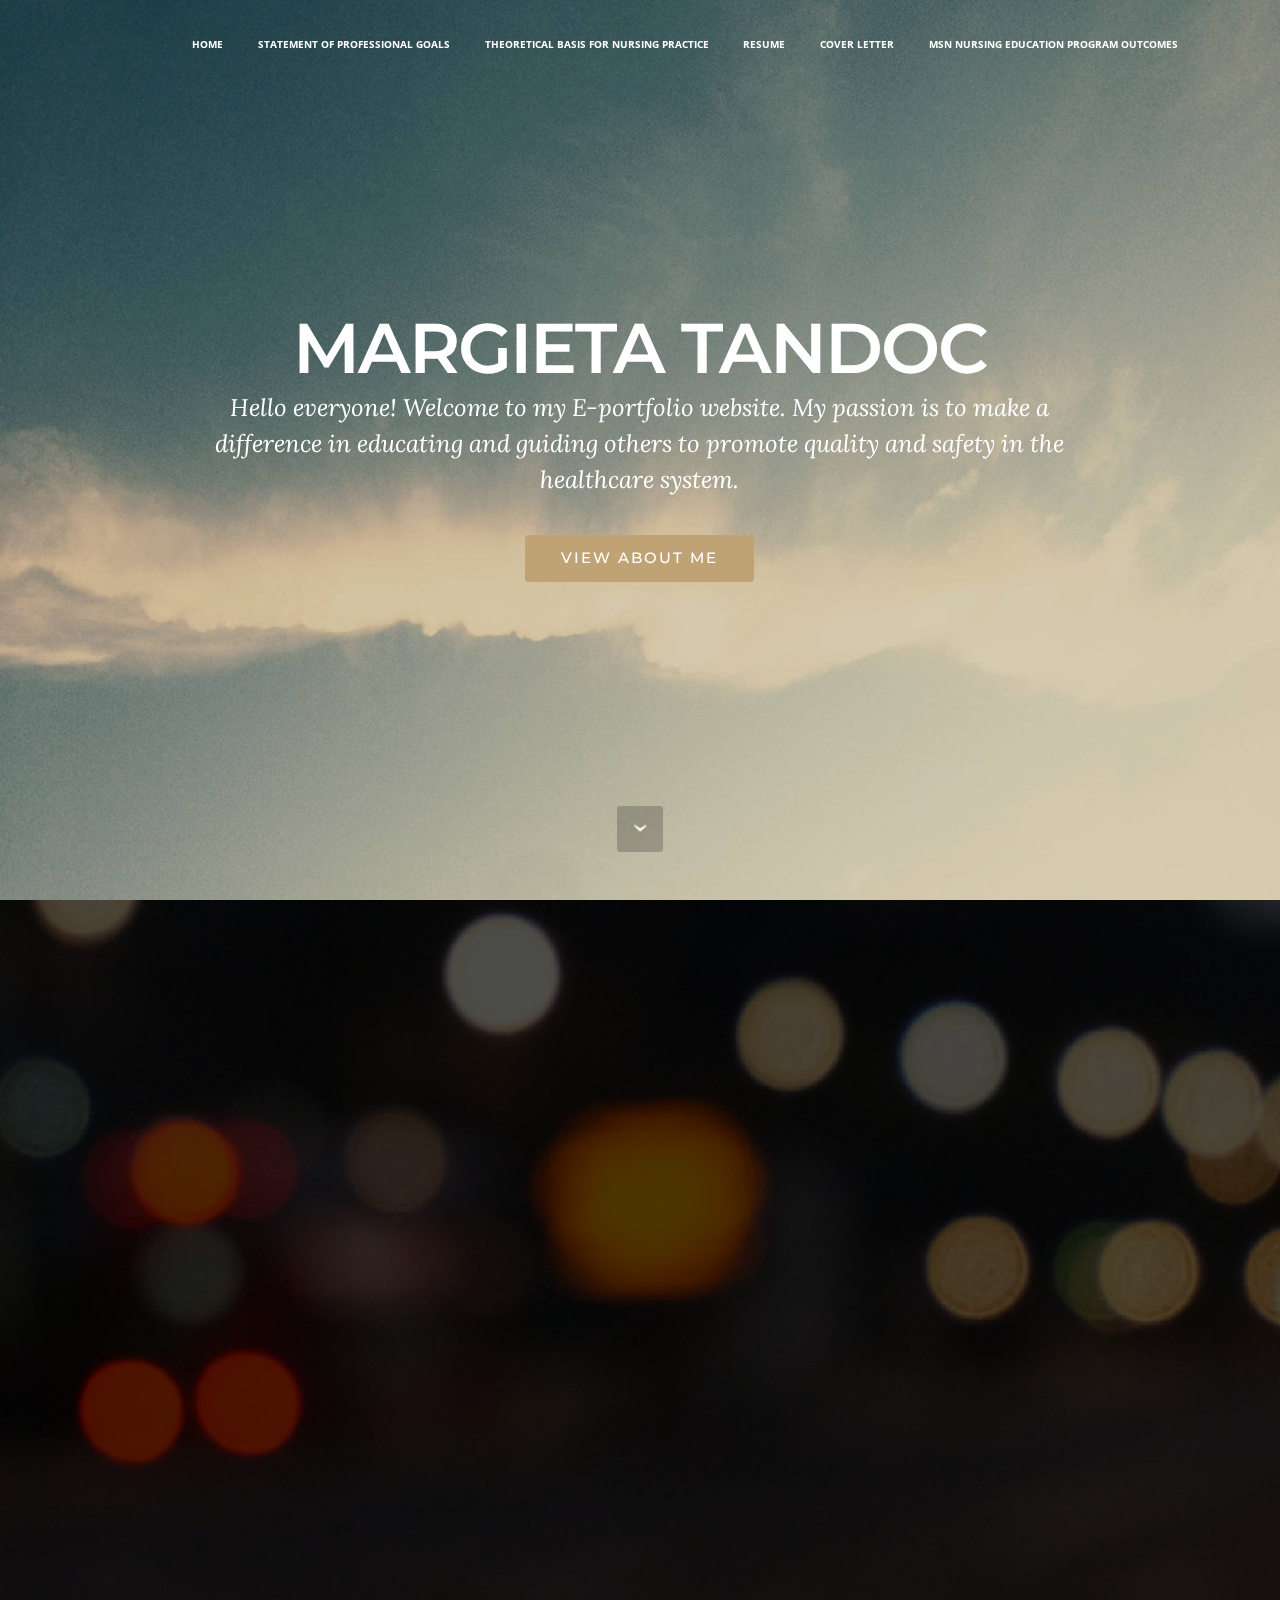
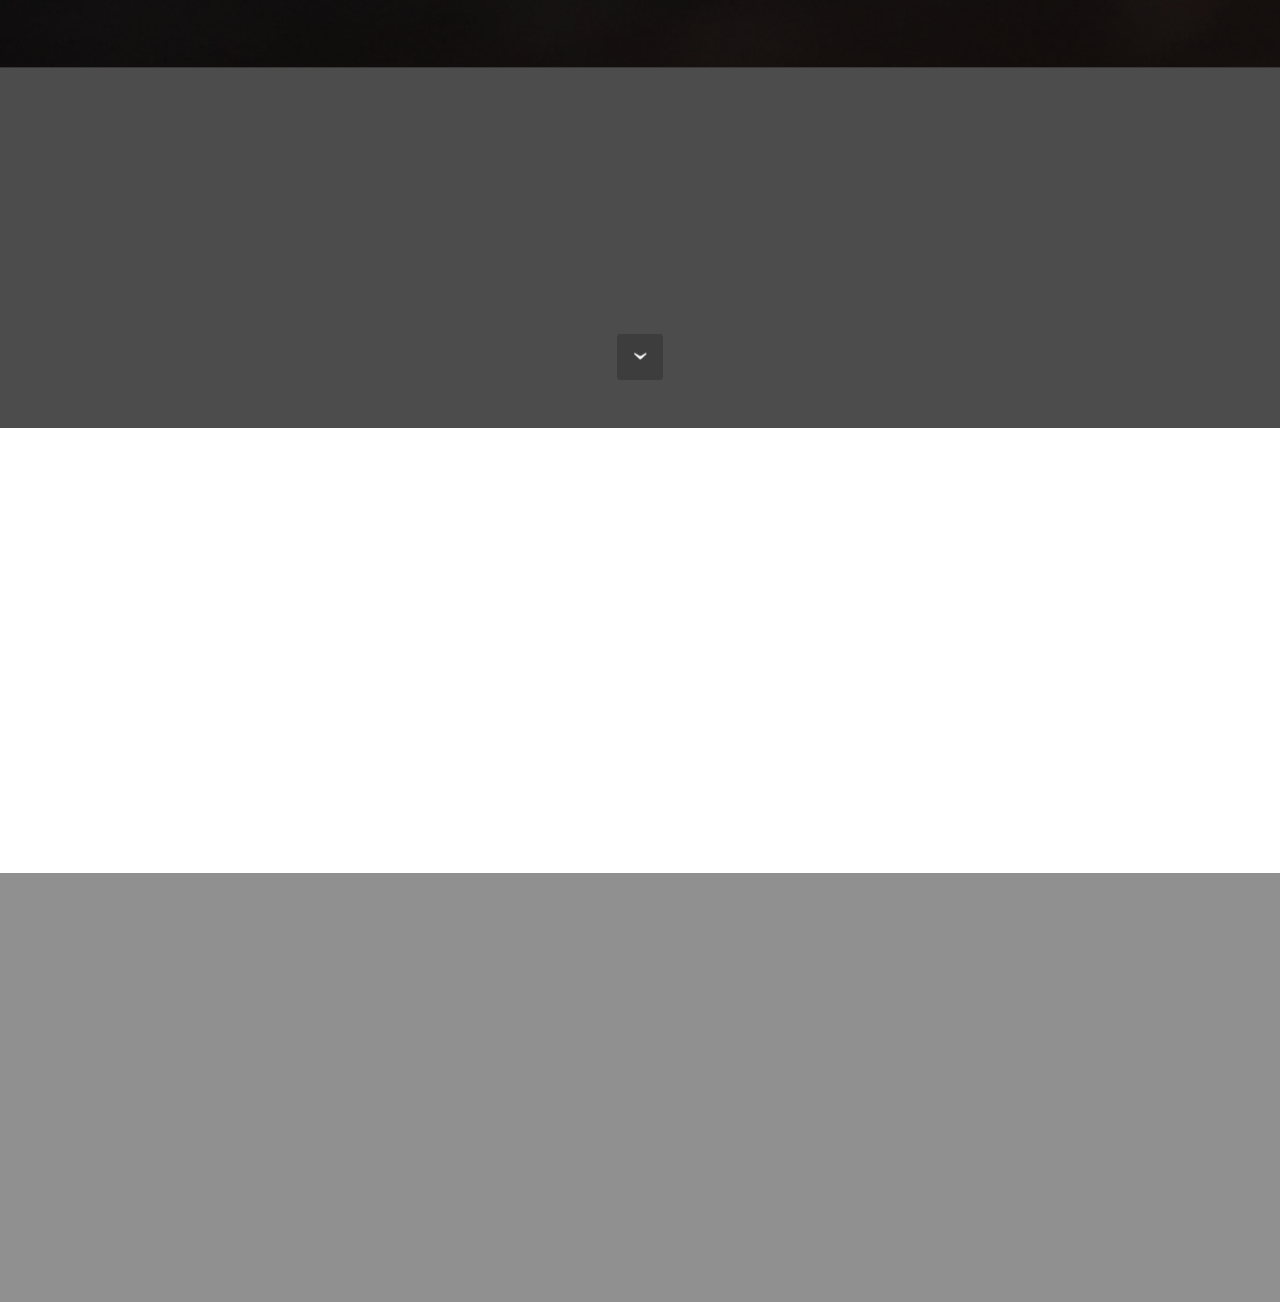
<file: index.html>
<!DOCTYPE html>
<html>
<head>
  <!-- Site made with Mobirise Website Builder v3.12.1, https://mobirise.com -->
  <meta charset="UTF-8">
  <meta http-equiv="X-UA-Compatible" content="IE=edge">
  <meta name="generator" content="Mobirise v3.12.1, mobirise.com">
  <meta name="viewport" content="width=device-width, initial-scale=1">
  <link rel="shortcut icon" href="assets/images/logo.png" type="image/x-icon">
  <meta name="description" content="">
  <title>Margieta Tandoc | E-Portfolio | Home</title>
  <link rel="stylesheet" href="https://fonts.googleapis.com/css?family=Lora:400,700,400italic,700italic&amp;subset=latin">
  <link rel="stylesheet" href="https://fonts.googleapis.com/css?family=Montserrat:400,700">
  <link rel="stylesheet" href="https://fonts.googleapis.com/css?family=Raleway:100,100i,200,200i,300,300i,400,400i,500,500i,600,600i,700,700i,800,800i,900,900i">
  <link rel="stylesheet" href="assets/bootstrap-material-design-font/css/material.css">
  <link rel="stylesheet" href="assets/web/assets/mobirise-icons/mobirise-icons.css">
  <link rel="stylesheet" href="assets/tether/tether.min.css">
  <link rel="stylesheet" href="assets/bootstrap/css/bootstrap.min.css">
  <link rel="stylesheet" href="assets/animate.css/animate.min.css">
  <link rel="stylesheet" href="assets/dropdown/css/style.css">
  <link rel="stylesheet" href="assets/theme/css/style.css">
  <link rel="stylesheet" href="assets/mobirise/css/mbr-additional.css" type="text/css">
  
  
  
</head>
<body>
<section id="ext_menu-1">

    <nav class="navbar navbar-dropdown bg-color transparent navbar-fixed-top">
        <div class="container">

            <div class="mbr-table">
                
                <div class="mbr-table-cell">

                    <button class="navbar-toggler pull-xs-right hidden-md-up" type="button" data-toggle="collapse" data-target="#exCollapsingNavbar">
                        <div class="hamburger-icon"></div>
                    </button>

                    <ul class="nav-dropdown collapse pull-xs-right nav navbar-nav navbar-toggleable-sm" id="exCollapsingNavbar"><li class="nav-item"><a class="nav-link link" href="https://mobirise.com/"></a></li><li class="nav-item"><a class="nav-link link" href="index.html">HOME</a></li><li class="nav-item"><a class="nav-link link" href="index.html#header3-j">STATEMENT OF PROFESSIONAL GOALS</a></li><li class="nav-item"><a class="nav-link link" href="theoreticalbasis.html">THEORETICAL BASIS FOR NURSING PRACTICE</a></li><li class="nav-item"><a class="nav-link link" href="resume.html">RESUME</a></li><li class="nav-item"><a class="nav-link link" href="coverletter.html">COVER LETTER</a></li><li class="nav-item"><a class="nav-link link" href="programoutcomes.html">MSN NURSING EDUCATION PROGRAM OUTCOMES</a></li></ul>
                    <button hidden="" class="navbar-toggler navbar-close" type="button" data-toggle="collapse" data-target="#exCollapsingNavbar">
                        <div class="close-icon"></div>
                    </button>

                </div>
            </div>

        </div>
    </nav>

</section>

<section class="engine"><a rel="external" href="https://mobirise.com">Mobirise Web Page Generator</a></section><section class="mbr-section mbr-section-hero mbr-section-full mbr-parallax-background mbr-section-with-arrow mbr-after-navbar" id="header1-f" style="background-image: url(assets/images/jumbotron.jpg);">

    

    <div class="mbr-table-cell">

        <div class="container">
            <div class="row">
                <div class="mbr-section col-md-10 col-md-offset-1 text-xs-center">

                    <h1 class="mbr-section-title display-1">MARGIETA TANDOC</h1>
                    <p class="mbr-section-lead lead">Hello everyone! Welcome to my E-portfolio website. My passion is to make a difference in educating and guiding others to promote quality and safety in the healthcare system.<br></p>
                    <div class="mbr-section-btn"><a class="btn btn-lg btn-primary" href="index.html#header2-0">VIEW ABOUT ME</a> </div>
                </div>
            </div>
        </div>
    </div>

    <div class="mbr-arrow mbr-arrow-floating" aria-hidden="true"><a href="#header2-0"><i class="mbr-arrow-icon"></i></a></div>

</section>

<section class="mbr-section mbr-section-hero mbr-section-full header2 mbr-parallax-background" id="header2-0" style="background-image: url(assets/images/mbr-2000x1329.jpg);">

    <div class="mbr-overlay" style="opacity: 0.7; background-color: rgb(0, 0, 0);">
    </div>

    <div class="mbr-table mbr-table-full">
        <div class="mbr-table-cell">

            <div class="container">
                <div class="mbr-section row">
                    <div class="mbr-table-md-up">
                        
                        
                        

                        <div class="mbr-table-cell col-md-5 content-size text-xs-center text-md-right">

                            <h3 class="mbr-section-title display-2">ABOUT ME</h3>

                            <div class="mbr-section-text">
                                <p><strong>Margieta Tandoc R.N., B.S.N.<br>IRF/PAI COORDINATOR</strong><br><br><strong><em>E-mail</em></strong>: margieta.tandoc@uphs.upenn.edu<br><strong><em>Office Phone:</em></strong> 215-893-2576<br><br>I was born in the Philippines, where I had my primary and secondary education with my parent’s guidance, motivation, and emphasis that education is a valuable wealth. I started my nursing education at the University of Pangasinan, Philippines, and graduated with a Bachelor of Science in Nursing. I expanded my nursing experience, knowledge, and skills by working in Saudi Arabia, Kuwait, and finally, the United States of America.<br><br>In working with different healthcare systems and diverse population in various countries, I have learned that I can contribute further in other fields of nursing. There are emerging changes in the process of teaching and learning which could improve and produce better outcomes in healthcare.<br><br>I found out that I could do more by becoming an instrument for new graduates’ and young nurses’ nursing education. To achieve this, I am pursuing my Masters in Education with a specialization in Nursing Education.<br><br>Today, as an Inpatient Rehabilitation Facility-Payment Assessment Instrument (IRF-PAI) Coordinator, I coordinate with the interdisciplinary teams in achieving quality and safety of patient care through proper documentation and provision of data required by the Centers of Medicare and Medicaid Services (CMS). I am currently working with a team of quality and patient risk management. <br><br>I am looking forward to contributing better health outcomes by working collaboratively with the team, and continue assisting with documentation training of nurses, therapists, and other staff.&nbsp;This e-portfolio could serve as a guideline on how employers could find me in the field of nursing education through displaying my theoretical basis for nursing practice, statement of professional goals, and resume.<br></p>
                            </div>

                            

                        </div>
                        <div class="mbr-table-cell mbr-valign-top mbr-left-padding-md-up col-md-7 image-size" style="width: 42%;">
                            <div class="mbr-figure"><a href="http://i64.tinypic.com/e13twz.jpg"><img src="assets/images/mcct-1400x2495.jpg" alt="Margieta Tandoc"></a></div>
                        </div>

                    </div>
                </div>
            </div>

        </div>
    </div>

    <div class="mbr-arrow mbr-arrow-floating hidden-sm-down" aria-hidden="true"><a href="#header3-j"><i class="mbr-arrow-icon"></i></a></div>

</section>

<section class="mbr-section mbr-section__container article" id="header3-j" style="background-color: rgb(255, 255, 255); padding-top: 20px; padding-bottom: 20px;">
    <div class="container">
        <div class="row">
            <div class="col-xs-12">
                <h3 class="mbr-section-title display-2">Statement of Professional Goals</h3>
                <small class="mbr-section-subtitle">Short and Long Term</small>
            </div>
        </div>
    </div>
</section>

<section class="mbr-section article mbr-section__container" id="content6-l" style="background-color: rgb(255, 255, 255); padding-top: 20px; padding-bottom: 20px;">

    <div class="container">
        <div class="row">
            <div class="col-xs-12 col-md-6 lead"><p>At present, my <strong><em>short-term goals</em></strong> are revolving around my current position as an IRF-PAI Coordinator and a team member in the quality and patient risk management, by giving me an opportunity to practice my skills in maintaining quality and safety of patients through proper documentation and identifying the quality indicators and effective measurement of quality outcomes from the data collected from the interdisciplinary staff. In addition, the Functional Independence Monitoring (FIM) training of nurses and therapists is another task that I do in my current position. These tasks may lead to the development of my short-term goals to continue maintaining quality, and safety until time has come to achieve my long-term goals in nursing education. .</p></div>
            <div class="col-xs-12 col-md-6 lead"><p>My <strong><em>long-term goals</em></strong> may include effective teaching in a healthcare setting or online setting, with emphasis on assisting with creative distance based learning courses. My background in working from multiple countries, and my various health care setting orientations may support another goal in teaching students about transcultural healthcare or engage with any curriculum that could help students learn diverse cultural healthcare. In addition, my long-term goal is to teach simulation courses in a classroom or online. Along with these goals may include the maintenance of quality and safety in any tasks that I need to achieve in becoming a nursing educator.</p><p><br></p></div>
        </div>
    </div>

</section>

<section class="mbr-section article mbr-parallax-background" id="msg-box8-g" style="background-image: url(assets/images/jumbotron.jpg); padding-top: 40px; padding-bottom: 80px;">

    <div class="mbr-overlay" style="opacity: 0.5; background-color: rgb(34, 34, 34);">
    </div>
    <div class="container">
        <div class="row">
            <div class="col-md-8 col-md-offset-2 text-xs-center">
                <h3 class="mbr-section-title display-2">CONTACT</h3>
                <div class="lead"><p><strong>Margieta Tandoc R.N., B.S.N.</strong><br><span style="font-size: 1.07rem; line-height: 1.5;">IRF/PAI COORDINATOR<br></span><span style="font-size: 1.07rem; line-height: 1.5;">Penn Institute for Rehabilitation Medicine<br></span><span style="font-size: 1.07rem; line-height: 1.5;">Good Shepherd Penn Partners&nbsp;<br></span><span style="font-size: 1.07rem; line-height: 1.5;">1800 Lombard St.<br></span><span style="font-size: 1.07rem; line-height: 1.5;">Philadelphia, PA 19146<br></span><span style="font-size: 1.07rem; line-height: 1.5;"><br><strong><em>E-mail: </em></strong>margieta.tandoc@uphs.upenn.edu<br></span><span style="font-size: 1.07rem; line-height: 1.5;"><strong><em>Office Phone:</em></strong> 215-893-2576.</span></p></div>
                
            </div>
        </div>
    </div>

</section>


  <script src="assets/web/assets/jquery/jquery.min.js"></script>
  <script src="assets/tether/tether.min.js"></script>
  <script src="assets/bootstrap/js/bootstrap.min.js"></script>
  <script src="assets/smooth-scroll/smooth-scroll.js"></script>
  <script src="assets/jarallax/jarallax.js"></script>
  <script src="assets/viewport-checker/jquery.viewportchecker.js"></script>
  <script src="assets/dropdown/js/script.min.js"></script>
  <script src="assets/touch-swipe/jquery.touch-swipe.min.js"></script>
  <script src="assets/theme/js/script.js"></script>
  
  
  <input name="animation" type="hidden">
  </body>
</html>
</file>
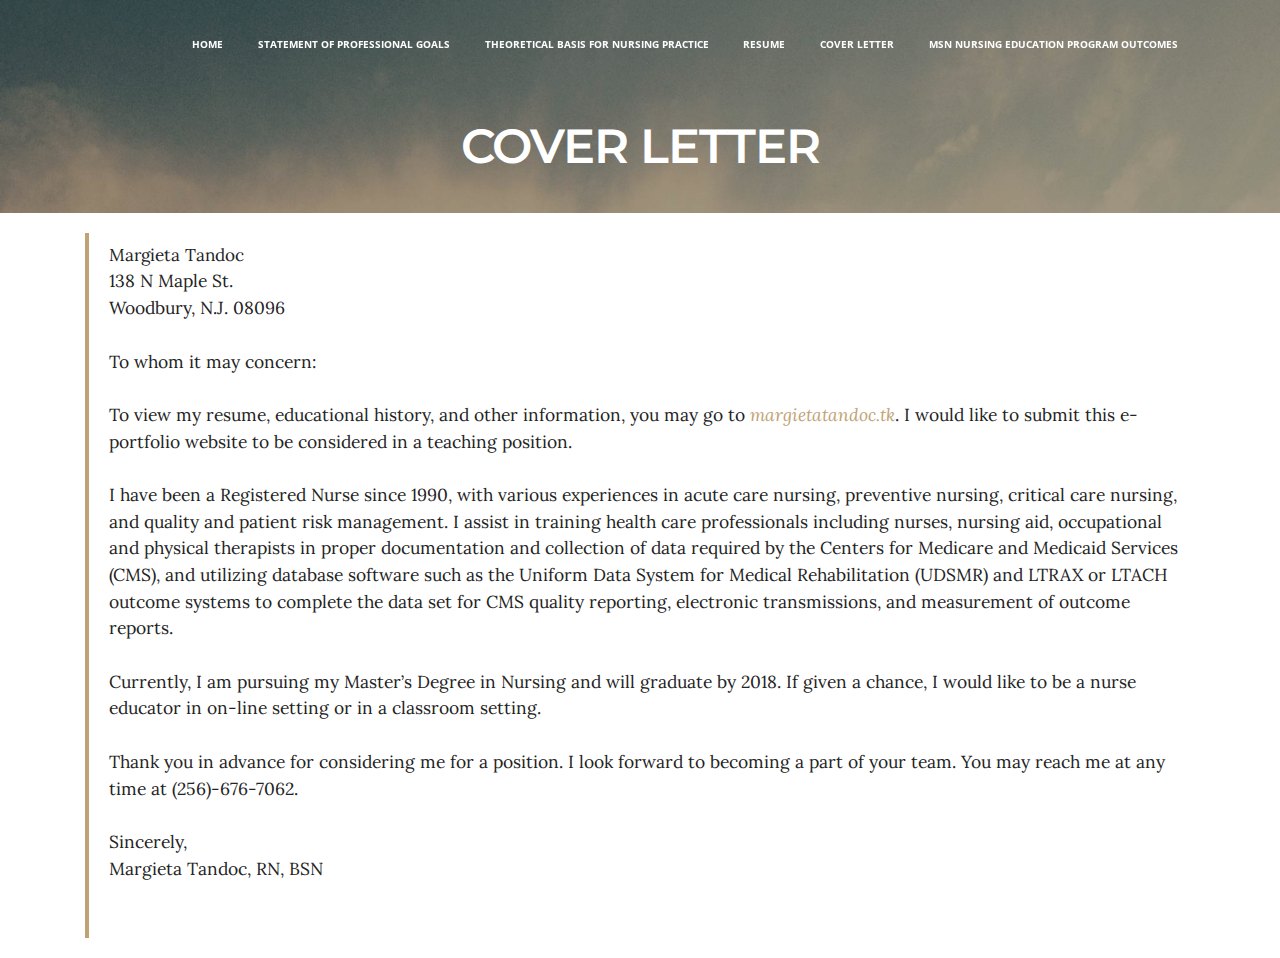
<file: coverletter.html>
<!DOCTYPE html>
<html>
<head>
  <!-- Site made with Mobirise Website Builder v3.12.1, https://mobirise.com -->
  <meta charset="UTF-8">
  <meta http-equiv="X-UA-Compatible" content="IE=edge">
  <meta name="generator" content="Mobirise v3.12.1, mobirise.com">
  <meta name="viewport" content="width=device-width, initial-scale=1">
  <link rel="shortcut icon" href="assets/images/logo.png" type="image/x-icon">
  <meta name="description" content="Website Builder Description">
  <title>Margieta Tandoc | E-Portfolio | Cover Letter</title>
  <link rel="stylesheet" href="https://fonts.googleapis.com/css?family=Lora:400,700,400italic,700italic&amp;subset=latin">
  <link rel="stylesheet" href="https://fonts.googleapis.com/css?family=Montserrat:400,700">
  <link rel="stylesheet" href="https://fonts.googleapis.com/css?family=Raleway:100,100i,200,200i,300,300i,400,400i,500,500i,600,600i,700,700i,800,800i,900,900i">
  <link rel="stylesheet" href="assets/bootstrap-material-design-font/css/material.css">
  <link rel="stylesheet" href="assets/web/assets/mobirise-icons/mobirise-icons.css">
  <link rel="stylesheet" href="assets/tether/tether.min.css">
  <link rel="stylesheet" href="assets/bootstrap/css/bootstrap.min.css">
  <link rel="stylesheet" href="assets/dropdown/css/style.css">
  <link rel="stylesheet" href="assets/animate.css/animate.min.css">
  <link rel="stylesheet" href="assets/theme/css/style.css">
  <link rel="stylesheet" href="assets/mobirise/css/mbr-additional.css" type="text/css">
  
  
  
</head>
<body>
<section id="ext_menu-t">

    <nav class="navbar navbar-dropdown bg-color transparent navbar-fixed-top">
        <div class="container">

            <div class="mbr-table">
                
                <div class="mbr-table-cell">

                    <button class="navbar-toggler pull-xs-right hidden-md-up" type="button" data-toggle="collapse" data-target="#exCollapsingNavbar">
                        <div class="hamburger-icon"></div>
                    </button>

                    <ul class="nav-dropdown collapse pull-xs-right nav navbar-nav navbar-toggleable-sm" id="exCollapsingNavbar"><li class="nav-item"><a class="nav-link link" href="https://mobirise.com/"></a></li><li class="nav-item"><a class="nav-link link" href="index.html">HOME</a></li><li class="nav-item"><a class="nav-link link" href="index.html#header3-j">STATEMENT OF PROFESSIONAL GOALS</a></li><li class="nav-item"><a class="nav-link link" href="theoreticalbasis.html">THEORETICAL BASIS FOR NURSING PRACTICE</a></li><li class="nav-item"><a class="nav-link link" href="resume.html">RESUME</a></li><li class="nav-item"><a class="nav-link link" href="coverletter.html">COVER LETTER</a></li><li class="nav-item"><a class="nav-link link" href="programoutcomes.html">MSN NURSING EDUCATION PROGRAM OUTCOMES</a></li></ul>
                    <button hidden="" class="navbar-toggler navbar-close" type="button" data-toggle="collapse" data-target="#exCollapsingNavbar">
                        <div class="close-icon"></div>
                    </button>

                </div>
            </div>

        </div>
    </nav>

</section>

<section class="engine"><a rel="external" href="https://mobirise.com">Mobirise Website Maker</a></section><section class="mbr-section article mbr-after-navbar" id="msg-box8-u" style="background-image: url(assets/images/jumbotron.jpg); padding-top: 120px; padding-bottom: 40px;">

    <div class="mbr-overlay" style="opacity: 0.3; background-color: rgb(34, 34, 34);">
    </div>
    <div class="container">
        <div class="row">
            <div class="col-md-8 col-md-offset-2 text-xs-center">
                <h3 class="mbr-section-title display-2">COVER LETTER</h3>
                <div class="lead"></div>
                
            </div>
        </div>
    </div>

</section>

<section class="mbr-section article mbr-section__container" id="content2-14" style="background-color: rgb(255, 255, 255); padding-top: 20px; padding-bottom: 20px;">

    <div class="container">
        <div class="row">
            <div class="col-xs-12 lead"><blockquote><p><span style="font-style: normal;">Margieta Tandoc<br><span style="font-size: 1.09rem; line-height: 1.5;">138 N Maple St.<br></span><span style="font-size: 1.09rem; line-height: 1.5;">Woodbury, N.J. 08096</span></span></p><p><span style="font-style: normal;"><span style="font-size: 1.09rem; line-height: 1.5;"><br></span><span style="font-size: 1.09rem; line-height: 1.5;">To whom it may concern:</span></span></p><p><span style="font-style: normal;"><span style="font-size: 1.09rem; line-height: 1.5;"><br></span><span style="font-size: 1.09rem; line-height: 1.5;">To view my resume, educational history, and other information, you may go to<a href="http:// margietatandoc.tk"> margietatandoc.tk</a>. I would like to submit this e-portfolio website to be considered in a teaching position.&nbsp;<br></span><span style="font-size: 1.09rem; line-height: 1.5;"><br>I have been a Registered Nurse since 1990, with various experiences in acute care nursing, preventive nursing, critical care nursing, and quality and patient risk management. I assist in training health care professionals including nurses, nursing aid, occupational and physical therapists in proper documentation and collection of data required by the Centers for Medicare and Medicaid Services (CMS), and utilizing database software such as the Uniform Data System for Medical Rehabilitation (UDSMR) and LTRAX or LTACH outcome systems to complete the data set for CMS quality reporting, electronic transmissions, and measurement of outcome reports.&nbsp;<br></span><span style="font-size: 1.09rem; line-height: 1.5;"><br>Currently, I am pursuing my Master’s Degree in Nursing and will graduate by 2018. If given a chance, I would like to be a nurse educator in on-line setting or in a classroom setting.<br></span><span style="font-size: 1.09rem; line-height: 1.5;"><br>Thank you in advance for considering me for a position. I look forward to becoming a part of your team. You may reach me at any time at (256)-676-7062.<br></span><span style="font-size: 1.09rem; line-height: 1.5;"><br>Sincerely,<br></span><span style="font-size: 1.09rem; line-height: 1.5;">Margieta Tandoc, RN, BSN&nbsp;</span></span></p></blockquote><blockquote><br></blockquote></div>
        </div>
    </div>

</section>


  <script src="assets/web/assets/jquery/jquery.min.js"></script>
  <script src="assets/tether/tether.min.js"></script>
  <script src="assets/bootstrap/js/bootstrap.min.js"></script>
  <script src="assets/smooth-scroll/smooth-scroll.js"></script>
  <script src="assets/dropdown/js/script.min.js"></script>
  <script src="assets/touch-swipe/jquery.touch-swipe.min.js"></script>
  <script src="assets/viewport-checker/jquery.viewportchecker.js"></script>
  <script src="assets/theme/js/script.js"></script>
  
  
  <input name="animation" type="hidden">
  </body>
</html>
</file>
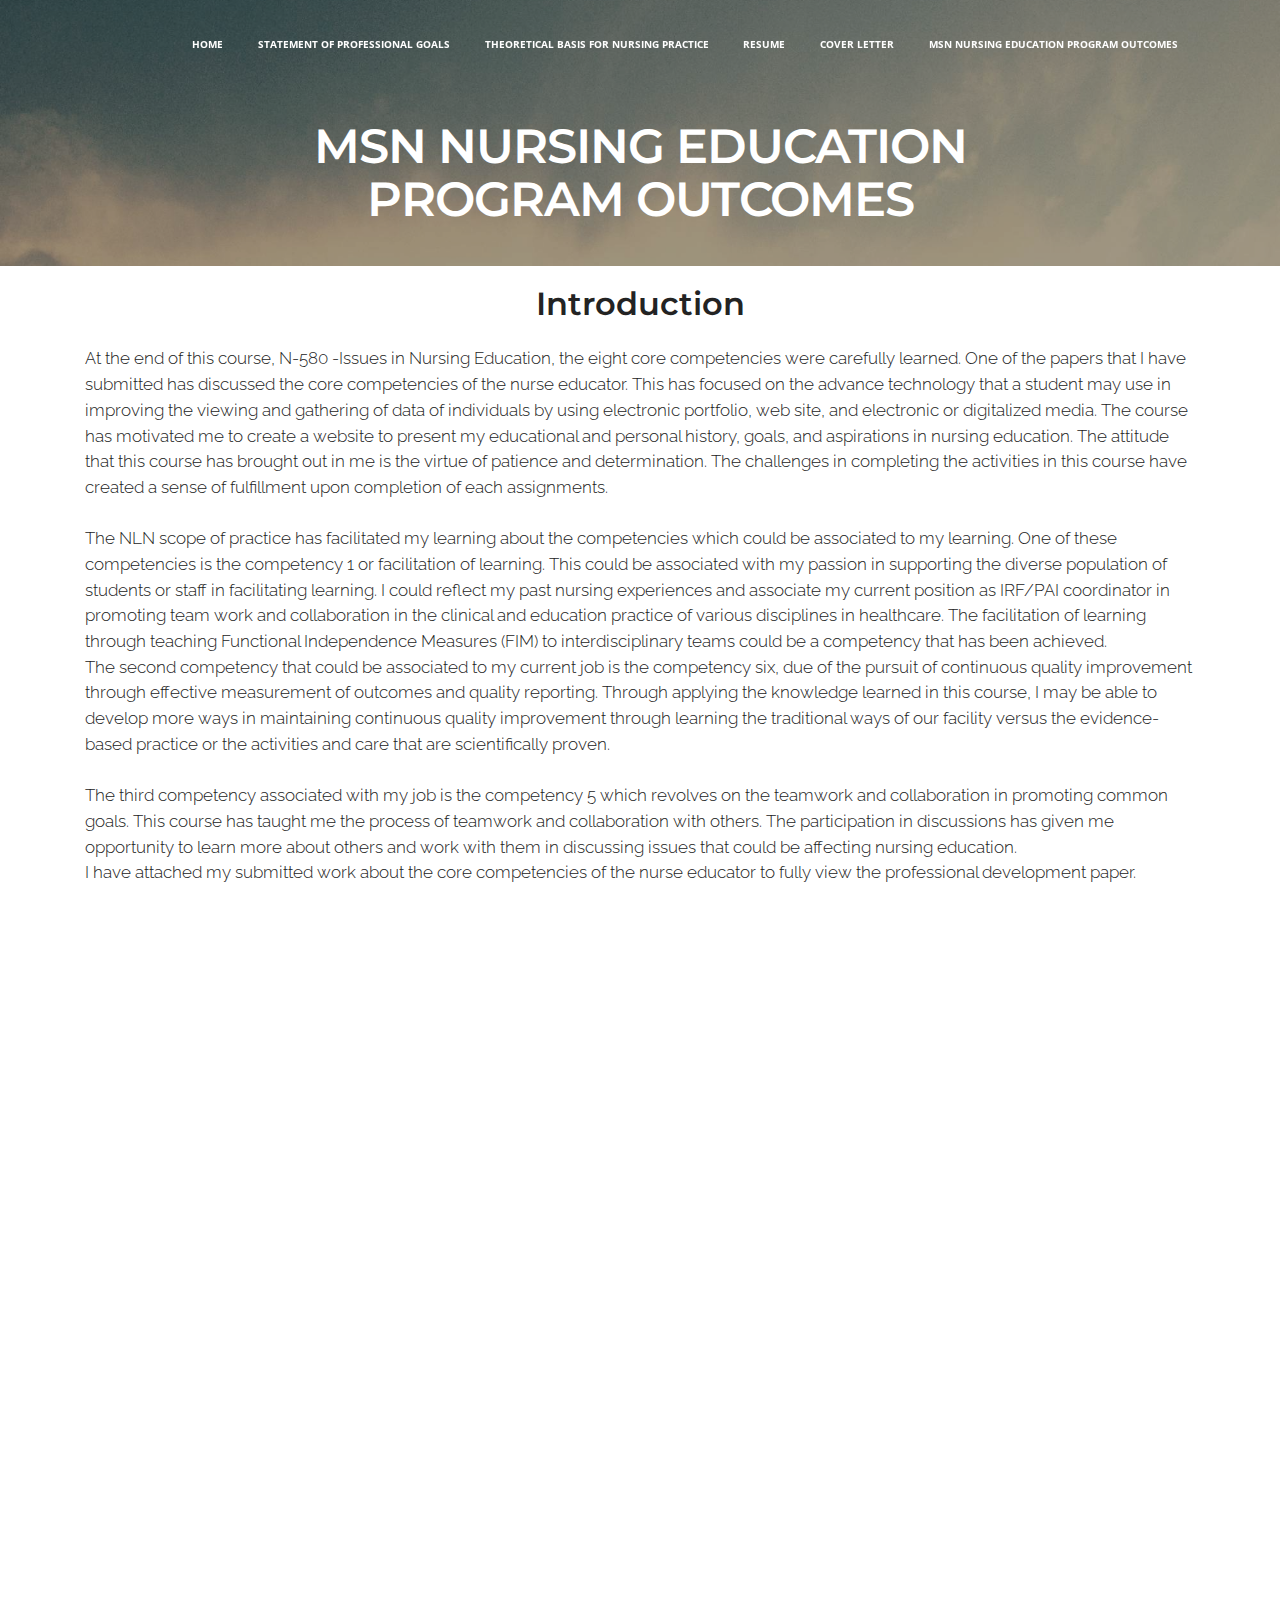
<file: programoutcomes.html>
<!DOCTYPE html>
<html>
<head>
  <!-- Site made with Mobirise Website Builder v3.12.1, https://mobirise.com -->
  <meta charset="UTF-8">
  <meta http-equiv="X-UA-Compatible" content="IE=edge">
  <meta name="generator" content="Mobirise v3.12.1, mobirise.com">
  <meta name="viewport" content="width=device-width, initial-scale=1">
  <link rel="shortcut icon" href="assets/images/logo.png" type="image/x-icon">
  <meta name="description" content="Web Site Builder Description">
  <title>Margieta Tandoc | E-Portfolio | MSN Nursing Education Program Outcomes</title>
  <link rel="stylesheet" href="https://fonts.googleapis.com/css?family=Lora:400,700,400italic,700italic&amp;subset=latin">
  <link rel="stylesheet" href="https://fonts.googleapis.com/css?family=Montserrat:400,700">
  <link rel="stylesheet" href="https://fonts.googleapis.com/css?family=Raleway:100,100i,200,200i,300,300i,400,400i,500,500i,600,600i,700,700i,800,800i,900,900i">
  <link rel="stylesheet" href="assets/bootstrap-material-design-font/css/material.css">
  <link rel="stylesheet" href="assets/web/assets/mobirise-icons/mobirise-icons.css">
  <link rel="stylesheet" href="assets/tether/tether.min.css">
  <link rel="stylesheet" href="assets/bootstrap/css/bootstrap.min.css">
  <link rel="stylesheet" href="assets/dropdown/css/style.css">
  <link rel="stylesheet" href="assets/animate.css/animate.min.css">
  <link rel="stylesheet" href="assets/theme/css/style.css">
  <link rel="stylesheet" href="assets/mobirise/css/mbr-additional.css" type="text/css">
  
  
  
</head>
<body>
<section id="ext_menu-x">

    <nav class="navbar navbar-dropdown bg-color transparent navbar-fixed-top">
        <div class="container">

            <div class="mbr-table">
                
                <div class="mbr-table-cell">

                    <button class="navbar-toggler pull-xs-right hidden-md-up" type="button" data-toggle="collapse" data-target="#exCollapsingNavbar">
                        <div class="hamburger-icon"></div>
                    </button>

                    <ul class="nav-dropdown collapse pull-xs-right nav navbar-nav navbar-toggleable-sm" id="exCollapsingNavbar"><li class="nav-item"><a class="nav-link link" href="https://mobirise.com/"></a></li><li class="nav-item"><a class="nav-link link" href="index.html">HOME</a></li><li class="nav-item"><a class="nav-link link" href="index.html#header3-j">STATEMENT OF PROFESSIONAL GOALS</a></li><li class="nav-item"><a class="nav-link link" href="theoreticalbasis.html">THEORETICAL BASIS FOR NURSING PRACTICE</a></li><li class="nav-item"><a class="nav-link link" href="resume.html">RESUME</a></li><li class="nav-item"><a class="nav-link link" href="coverletter.html">COVER LETTER</a></li><li class="nav-item"><a class="nav-link link" href="programoutcomes.html">MSN NURSING EDUCATION PROGRAM OUTCOMES</a></li></ul>
                    <button hidden="" class="navbar-toggler navbar-close" type="button" data-toggle="collapse" data-target="#exCollapsingNavbar">
                        <div class="close-icon"></div>
                    </button>

                </div>
            </div>

        </div>
    </nav>

</section>

<section class="engine"><a rel="external" href="https://mobirise.com">mobirise.com</a></section><section class="mbr-section article mbr-after-navbar" id="msg-box8-y" style="background-image: url(assets/images/jumbotron.jpg); padding-top: 120px; padding-bottom: 40px;">

    <div class="mbr-overlay" style="opacity: 0.3; background-color: rgb(34, 34, 34);">
    </div>
    <div class="container">
        <div class="row">
            <div class="col-md-8 col-md-offset-2 text-xs-center">
                <h3 class="mbr-section-title display-2">MSN NURSING EDUCATION PROGRAM OUTCOMES</h3>
                <div class="lead"></div>
                
            </div>
        </div>
    </div>

</section>

<section class="mbr-section article mbr-section__container" id="content1-11" style="background-color: rgb(255, 255, 255); padding-top: 20px; padding-bottom: 20px;">

    <div class="container">
        <div class="row">
            <div class="col-xs-12 lead"><h3>Introduction</h3><p>At the end of this course, N-580 -Issues in Nursing Education, the eight core competencies were carefully learned. One of the papers that I have submitted has discussed the core competencies of the nurse educator. This has focused on the advance technology that a student may use in improving the viewing and gathering of data of individuals by using electronic portfolio, web site, and electronic or digitalized media. The course has motivated me to create a website to present my educational and personal history, goals, and aspirations in nursing education. The attitude that this course has brought out in me is the virtue of patience and determination. The challenges in completing the activities in this course have created a sense of fulfillment upon completion of each assignments.<br><br></p><p>The NLN scope of practice has facilitated my learning about the competencies which could be associated to my learning. One of these competencies is the competency 1 or facilitation of learning. This could be associated with my passion in supporting the diverse population of students or staff in facilitating learning. I could reflect my past nursing experiences and associate my current position as IRF/PAI coordinator in promoting team work and collaboration in the clinical and education practice of various disciplines in healthcare. The facilitation of learning through teaching Functional Independence Measures (FIM) to interdisciplinary teams could be a competency that has been achieved.</p><p>The second competency that could be associated to my current job is the competency six, due of the pursuit of continuous quality improvement through effective measurement of outcomes and quality reporting. Through applying the knowledge learned in this course, I may be able to develop more ways in maintaining continuous quality improvement through learning the traditional ways of our facility versus the evidence-based practice or the activities and care that are scientifically proven.<br><br></p><p>The third competency associated with my job is the competency 5 which revolves on the teamwork and collaboration in promoting common goals. This course has taught me the process of teamwork and collaboration with others. The participation in discussions has given me opportunity to learn more about others and work with them in discussing issues that could be affecting nursing education.<br><span style="font-size: 1.07rem; line-height: 1.5;">I have attached my submitted work about the core competencies of the nurse educator to fully view the professional development paper.</span></p></div>
        </div>
    </div>

</section>

<section class="mbr-section mbr-section__container" id="buttons1-z" style="background-color: rgb(255, 255, 255); padding-top: 20px; padding-bottom: 20px;">

    <div class="container">
        <div class="row">
            <div class="col-xs-12">
                <div class="text-xs-center"><a class="btn btn-primary" href="https://drive.google.com/file/d/0B-J6VBYeJxCjT0xWaDRqeFAzYVU/view?usp=sharing" target="_blank">CLICK HERE TO VIEW PAPER IN APA FORMAT</a> </div>
            </div>
        </div>
    </div>

</section>

<section class="mbr-section article mbr-section__container" id="content2-12" style="background-color: rgb(255, 255, 255); padding-top: 20px; padding-bottom: 20px;">

    <div class="container">
        <div class="row">
            <div class="col-xs-12 lead"><blockquote><p><span style="font-size: 1.09rem; font-style: normal; line-height: 1.5;">Module 1: Core Competencies of the Nurse Educator</span><br></p><p><span style="font-size: 1.09rem; font-style: normal; line-height: 1.5;">Margieta C. Tandoc</span></p><p><span style="font-size: 1.09rem; font-style: normal; line-height: 1.5;">Aspen University</span></p><p><span style="font-size: 1.09rem; font-style: normal; line-height: 1.5;">N-580: Issues in Nursing Education</span></p><p><span style="font-size: 1.09rem; font-style: normal; line-height: 1.5;">Dr. Yvette Lowery</span></p><p><span style="font-size: 1.09rem; font-style: normal; line-height: 1.5;">June, 2017</span></p><p><span style="font-size: 1.09rem; font-style: normal; line-height: 1.5;"><br></span></p><p><span style="font-size: 1.09rem; font-style: normal; line-height: 1.5;">Considering the eight nurse educator competencies, the venue that I have strengths is the competency 1 – facilitating learning. My passion in supporting the diverse population of students or staff in facilitating learning through teaching with set strategy that would fit the students’ needs, and outcomes; teaching strategies in providing evidence-based practices; enhancing reflective and critical thinking; improving work relationships with the students, co-workers, and personnel by showing interest and respect, and practice professionalism in nursing (National League for Nursing, 2012). Although I may have sufficient skills in oral and written method of communication, I may still need to improve my electronic communication method of teaching or electronic skills in delivering data. I would like to improve and initiate the e-portfolio experience so I could have an opportunity to review and find out the skills I have enhanced and to keep track on how I am doing.  If I could demonstrate effective communication skills, it may promote teamwork and collaboration in the clinical and educational practice of health professionals (World Health Organization, 2016).</span><br></p><p><span style="font-size: 1.09rem; line-height: 1.5; font-style: normal;"><br></span></p><p><span style="font-size: 1.09rem; line-height: 1.5; font-style: normal;">&nbsp;I may have given emphasis on competency 1 for a nurse educator. However, there are more competencies which are vital in becoming a nurse educator. These competencies may include competency 2 -facilitating learner development and socialization; competency 3- using assessment and evaluation strategies; competency 4 - participating in curriculum design and evaluation of program outcomes; competency 5 - functioning as a change agent and leader; competency 6 - pursuing continuous quality improvement; competency 7 - engaging in scholarship; and competency 8 -functioning within the educational environment (Billings and Halstead, 2012). I am interested in improving my knowledge and later advise or counsel students by observing the sense of caring, sense of humor, and if given an opportunity to work with these competencies. I may improve my skills in achieving these vital competencies to accomplish the required scope of practice for nurse educators.</span></p><p><span style="font-size: 1.09rem; line-height: 1.5; font-style: normal;"><br></span></p><p><span style="font-size: 1.09rem; line-height: 1.5; font-style: normal;">My job as an Inpatient Rehabilitation Facility- Patient Assessment Instrument  Coordinator (IRF-PAI Coordinator) at my workplace has given me an opportunity to work on continuous quality improvement by working together with Payment Prospective Coordinator, Quality Assurance Coordinator, and the Quality Assurance Manager as a team in providing quality collection of data, using the Uniform Data System for Medical Rehabilitation (UDSMR) as the biggest database in providing data on functional status of patients based on the Functional Independence Measure (FIM) Instrument that includes 18 categories covering six areas of level of functioning (Graham, et al., 2014). The direct use of FIM scores based on the patient’s level of function and burden of care could give data on how many days should the patient stay in the facility and how the therapy and medical management affects the patient’s health progress and development in physical therapy. I work with the documentations provided by the interdisciplinary team including nurses, physical therapists, nursing aids, wound care team, dieticians, occupational therapists, physical therapists, and the physicians. In addition, I do similar functions in maintaining the quality management on the Long Term Acute Care Unit by utilizing the LTRAX system which is a combined data collection tool and outcomes engine for the long-term acute hospitals with the built-in support for the Centers for Medicare and Medicaid Services (CMS) with patient satisfaction surveys and collection of quality indicators of patients (LTRAX, 2017). Continuous quality improvement as part of my job is under the competency 6. In addition, competency 5 – could be another venue that my work revolves as the promotion of teamwork and collaboration with other disciplines in the hospital is being observed to enhance partnership among health professionals’ education and clinical practice (WHO, 2016).&nbsp;</span></p><p><span style="font-size: 1.09rem; line-height: 1.5; font-style: normal;"><br></span></p><p><span style="font-size: 1.09rem; line-height: 1.5; font-style: normal;">Nurses, nursing aids, physical therapists, recreational therapists, and occupational therapists are being tested every two years for the accreditation of the hospital as required by the CMS. I work with the PPS Coordinator in promoting education through providing once or twice a month FIM training, with provision of FIM tips for the staff that are being included during team huddles. This activity may be categorized under the competency 2, 3, and 4. I may need more skills in the competency 8, which is the management, leadership, and advocacy (WHO, 2016). As there are leadership programs in our hospital, our quality assurance manager serves as the team leader and reports directly to the Director of Nursing. However, regardless of the management task, I could lead the interdisciplinary team in addressing health-care and educational needs. I could also teach and support staff in the proper documentation and integration of proper entry of data.</span></p><p><span style="font-size: 1.09rem; line-height: 1.5; font-style: normal;"><br></span></p><p><span style="font-size: 1.09rem; line-height: 1.5; font-style: normal;">In creating my e-portfolio account, I could review the guidelines and follow my instructor’s guidance. I will include the theoretical basis for nursing practice, statement of professional goals, resume or CV, cover letter, and program outcomes. Another challenge in achieving my goals is time constraints due to my full-job and tasks at home. However, I could overcome it by planning and organizing my tasks, prioritize my education, and enhance my knowledge and skills through self-reflection, critical thinking, and obtaining more learning materials from the text books and from other sources.&nbsp;</span></p><p><span style="font-size: 1.09rem; line-height: 1.5; font-style: normal;"><br></span></p><p><span style="font-size: 1.09rem; line-height: 1.5; font-style: normal;">It takes patience and determination to accomplish the competencies that I’m planning to include in my e-portfolio. This course could give me an opportunity to understand more about the significance of creating an e-portfolio to enhance communication, develop and improve my profession, and contribute what employers may need in matching job positions as a nurse educator.</span></p></blockquote></div>
        </div>
    </div>

</section>

<section class="mbr-section article mbr-section__container" id="content1-13" style="background-color: rgb(255, 255, 255); padding-top: 20px; padding-bottom: 20px;">

    <div class="container">
        <div class="row">
            <div class="col-xs-12 lead"><h4><strong>References</strong></h4><p>Billings, D. M. &amp; Halstead, J. A. (2012). <em>Teaching in Nursing: A guide for faculty (4th ed.)</em>. St.</p><p>&nbsp;Louis, MO: Elsevier Saunders.&nbsp;</p><p><br></p><p>LTRAX. (2017). LTRAX: Outcomes-focused intelligence to guide executive management and&nbsp;</p><p>&nbsp;improve patient care. Retrieved from www.ltrax.xom – www.ltrax.com</p><p><br></p><p>National League for Nursing, (2012). <em>The scope of practice for academic nurse educators</em>. New&nbsp;</p><p>&nbsp;York, NY: National League of Nursing.</p><p><br></p><p>World Health Organization. (2016). <em>Nurse educator competencies</em>. Geneva: Switzerland: WHO&nbsp;</p><p>&nbsp;Document Production Services.</p><p><br></p><p><br></p><p><br></p></div>
        </div>
    </div>

</section>


  <script src="assets/web/assets/jquery/jquery.min.js"></script>
  <script src="assets/tether/tether.min.js"></script>
  <script src="assets/bootstrap/js/bootstrap.min.js"></script>
  <script src="assets/smooth-scroll/smooth-scroll.js"></script>
  <script src="assets/dropdown/js/script.min.js"></script>
  <script src="assets/touch-swipe/jquery.touch-swipe.min.js"></script>
  <script src="assets/viewport-checker/jquery.viewportchecker.js"></script>
  <script src="assets/theme/js/script.js"></script>
  
  
  <input name="animation" type="hidden">
  </body>
</html>
</file>
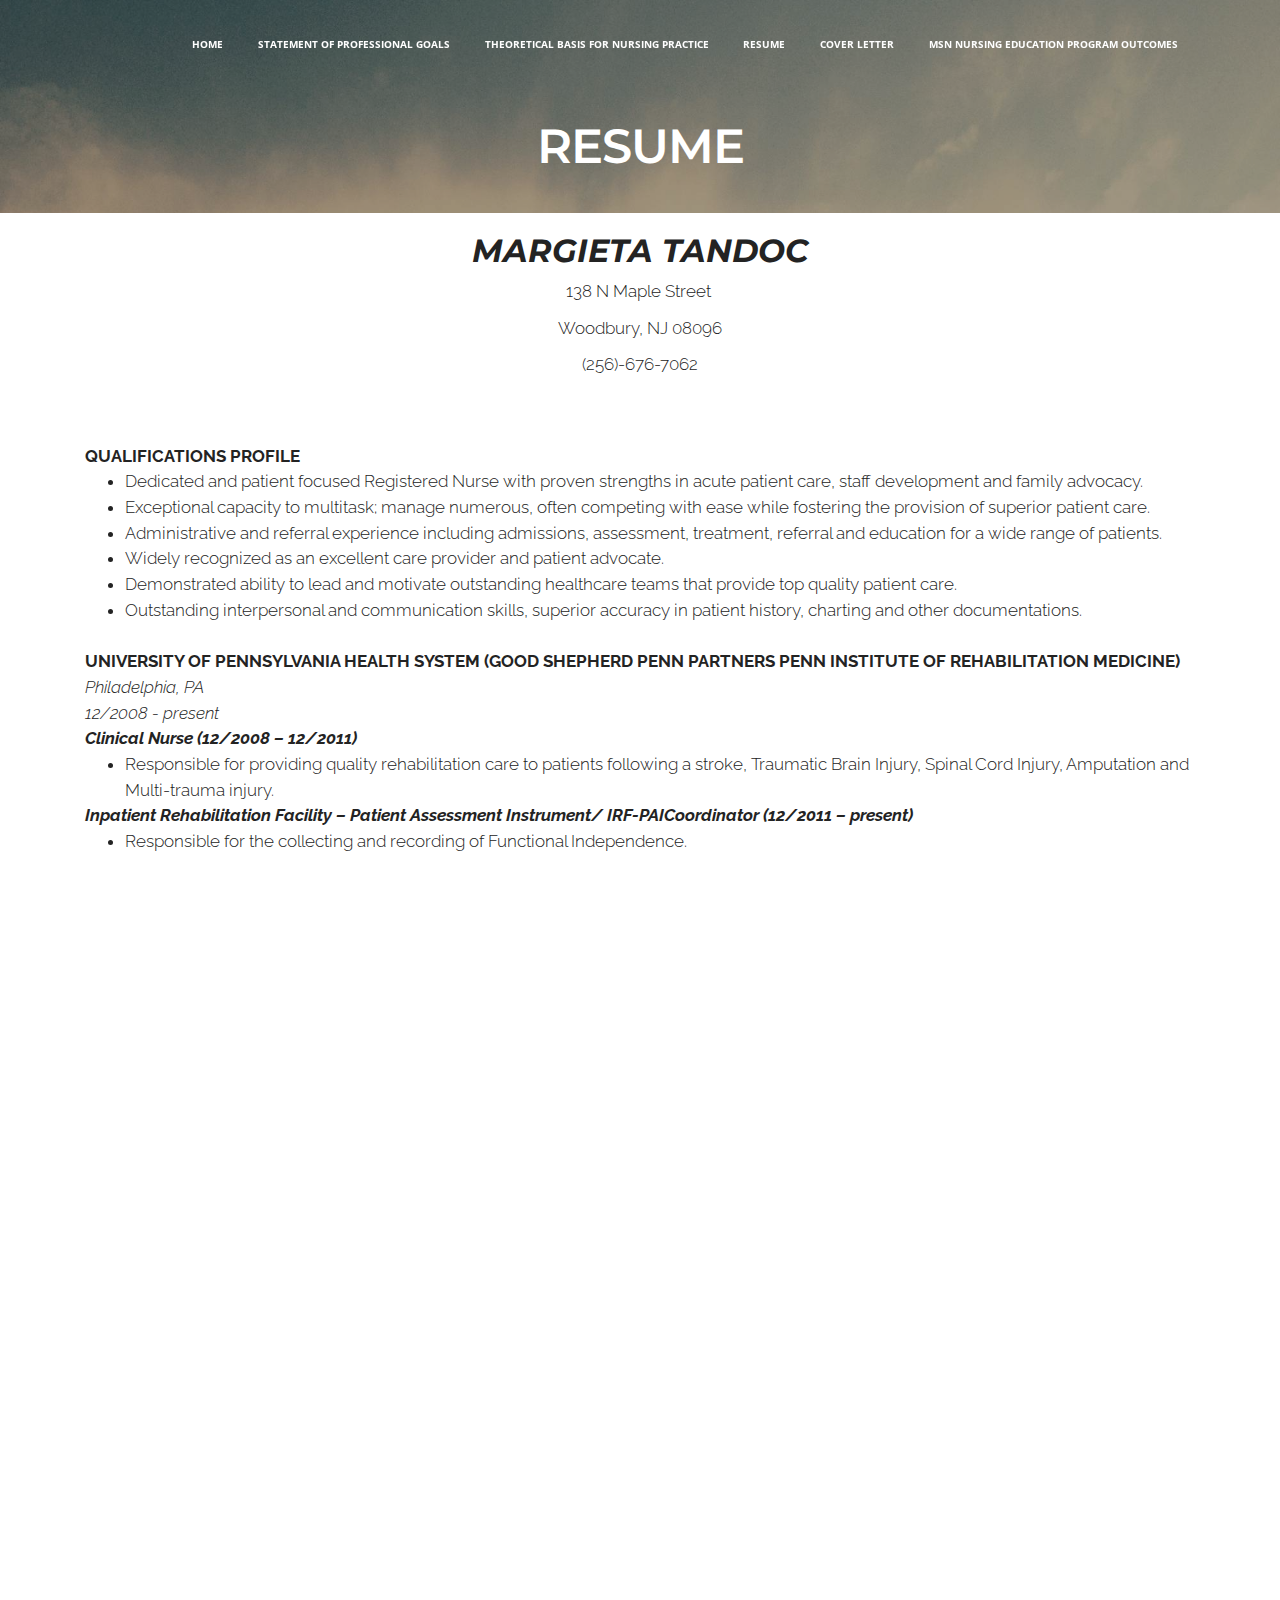
<file: resume.html>
<!DOCTYPE html>
<html>
<head>
  <!-- Site made with Mobirise Website Builder v3.12.1, https://mobirise.com -->
  <meta charset="UTF-8">
  <meta http-equiv="X-UA-Compatible" content="IE=edge">
  <meta name="generator" content="Mobirise v3.12.1, mobirise.com">
  <meta name="viewport" content="width=device-width, initial-scale=1">
  <link rel="shortcut icon" href="assets/images/logo.png" type="image/x-icon">
  <meta name="description" content="Website Generator Description">
  <title>Margieta Tandoc | E-Portfolio | Resume</title>
  <link rel="stylesheet" href="https://fonts.googleapis.com/css?family=Lora:400,700,400italic,700italic&amp;subset=latin">
  <link rel="stylesheet" href="https://fonts.googleapis.com/css?family=Montserrat:400,700">
  <link rel="stylesheet" href="https://fonts.googleapis.com/css?family=Raleway:100,100i,200,200i,300,300i,400,400i,500,500i,600,600i,700,700i,800,800i,900,900i">
  <link rel="stylesheet" href="assets/bootstrap-material-design-font/css/material.css">
  <link rel="stylesheet" href="assets/web/assets/mobirise-icons/mobirise-icons.css">
  <link rel="stylesheet" href="assets/tether/tether.min.css">
  <link rel="stylesheet" href="assets/bootstrap/css/bootstrap.min.css">
  <link rel="stylesheet" href="assets/dropdown/css/style.css">
  <link rel="stylesheet" href="assets/animate.css/animate.min.css">
  <link rel="stylesheet" href="assets/theme/css/style.css">
  <link rel="stylesheet" href="assets/mobirise/css/mbr-additional.css" type="text/css">
  
  
  
</head>
<body>
<section id="ext_menu-8">

    <nav class="navbar navbar-dropdown bg-color transparent navbar-fixed-top">
        <div class="container">

            <div class="mbr-table">
                
                <div class="mbr-table-cell">

                    <button class="navbar-toggler pull-xs-right hidden-md-up" type="button" data-toggle="collapse" data-target="#exCollapsingNavbar">
                        <div class="hamburger-icon"></div>
                    </button>

                    <ul class="nav-dropdown collapse pull-xs-right nav navbar-nav navbar-toggleable-sm" id="exCollapsingNavbar"><li class="nav-item"><a class="nav-link link" href="https://mobirise.com/"></a></li><li class="nav-item"><a class="nav-link link" href="index.html">HOME</a></li><li class="nav-item"><a class="nav-link link" href="index.html#header3-j">STATEMENT OF PROFESSIONAL GOALS</a></li><li class="nav-item"><a class="nav-link link" href="theoreticalbasis.html">THEORETICAL BASIS FOR NURSING PRACTICE</a></li><li class="nav-item"><a class="nav-link link" href="resume.html">RESUME</a></li><li class="nav-item"><a class="nav-link link" href="coverletter.html">COVER LETTER</a></li><li class="nav-item"><a class="nav-link link" href="programoutcomes.html">MSN NURSING EDUCATION PROGRAM OUTCOMES</a></li></ul>
                    <button hidden="" class="navbar-toggler navbar-close" type="button" data-toggle="collapse" data-target="#exCollapsingNavbar">
                        <div class="close-icon"></div>
                    </button>

                </div>
            </div>

        </div>
    </nav>

</section>

<section class="engine"><a rel="external" href="https://mobirise.com">Web Site Creator</a></section><section class="mbr-section article mbr-after-navbar" id="msg-box8-9" style="background-image: url(assets/images/jumbotron.jpg); padding-top: 120px; padding-bottom: 40px;">

    <div class="mbr-overlay" style="opacity: 0.3; background-color: rgb(34, 34, 34);">
    </div>
    <div class="container">
        <div class="row">
            <div class="col-md-8 col-md-offset-2 text-xs-center">
                <h3 class="mbr-section-title display-2">RESUME</h3>
                <div class="lead"></div>
                
            </div>
        </div>
    </div>

</section>

<section class="mbr-section article mbr-section__container" id="content1-b" style="background-color: rgb(255, 255, 255); padding-top: 20px; padding-bottom: 20px;">

    <div class="container">
        <div class="row">
            <div class="col-xs-12 lead"><h3><em><strong>MARGIETA TANDOC<br></strong></em><span style="font-size: 1.07rem; font-weight: 300; font-family: Raleway, sans-serif; line-height: 1.5;">138 N Maple Street&nbsp;<br></span><span style="font-size: 1.07rem; font-weight: 300; font-family: Raleway, sans-serif; line-height: 1.5;">Woodbury, NJ 08096<br>(256)-676-7062</span></h3></div>
        </div>
    </div>

</section>

<section class="mbr-section article mbr-section__container" id="content1-c" style="background-color: rgb(255, 255, 255); padding-top: 20px; padding-bottom: 20px;">

    <div class="container">
        <div class="row">
            <div class="col-xs-12 lead"><p><strong>QUALIFICATIONS PROFILE</strong></p><ul><li>Dedicated and patient focused Registered Nurse with proven strengths in acute&nbsp;<span style="font-size: 1.07rem; line-height: 1.5;">patient care, staff development and family advocacy.</span></li><li>Exceptional capacity to multitask; manage numerous, often competing with ease&nbsp;<span style="font-size: 1.07rem; line-height: 1.5;">while fostering the provision of superior patient care.</span></li><li>Administrative and referral experience including admissions, assessment, treatment,&nbsp;<span style="font-size: 1.07rem; line-height: 1.5;">referral and education for a wide range of patients.</span></li><li>Widely recognized as an excellent care provider and patient advocate.</li><li>Demonstrated ability to lead and motivate outstanding healthcare teams that&nbsp;<span style="font-size: 1.07rem; line-height: 1.5;">provide top quality patient care.</span></li><li>Outstanding interpersonal and communication skills, superior accuracy in patient&nbsp;<span style="font-size: 1.07rem; line-height: 1.5;">history, charting and other documentations.</span></li></ul><p></p><p><br></p><p><strong>UNIVERSITY OF PENNSYLVANIA HEALTH SYSTEM (GOOD SHEPHERD PENN PARTNERS PENN INSTITUTE OF REHABILITATION MEDICINE)</strong></p><p><em>Philadelphia, PA</em></p><p><em>12/2008 - present</em></p><p><strong><em>Clinical Nurse (12/2008 – 12/2011)</em></strong></p><ul><li>Responsible for providing quality rehabilitation care to patients following a s<span style="font-size: 1.07rem; line-height: 1.5;">troke, Traumatic Brain Injury, Spinal Cord Injury, Amputation and Multi-</span><span style="font-size: 1.07rem; line-height: 1.5;">trauma injury.<br></span></li></ul><p><strong><em>Inpatient Rehabilitation Facility – Patient Assessment Instrument/ IRF-PAI</em></strong><strong><em>Coordinator (12/2011 – present)</em></strong></p><ul><li>Responsible for the collecting and recording of Functional Independence.</li><li>Measure (FIM), 18 –item, multidisciplinary tool, from all disciplines on the&nbsp;<span style="font-size: 1.07rem; line-height: 1.5;">Patient Assessment Instrument (PAI) for admission and discharge.</span></li><li><span style="font-size: 1.07rem; line-height: 1.5;">Responsible&nbsp;</span><span style="font-size: 1.07rem; line-height: 1.5;">in keeping the updates on any Centers for Medicaid and Medicare Services</span><span style="font-size: 1.07rem; line-height: 1.5;">(CMS) changes affecting FIM and PAI.</span></li><li><span style="font-size: 1.07rem; line-height: 1.5;"> Assists input of data into the data base.</span></li><li><span style="font-size: 1.07rem; line-height: 1.5;">In-services staff regarding PAI updates and works with all the healthcare&nbsp;</span><span style="font-size: 1.07rem; line-height: 1.5;">disciplines to ensure appropriate documentation is completed to support FIM&nbsp;</span><span style="font-size: 1.07rem; line-height: 1.5;">scores. </span></li><li><span style="font-size: 1.07rem; line-height: 1.5;">Coordinates and provides FIM training for PIRM staff. </span></li><li><span style="font-size: 1.07rem; line-height: 1.5;">Assists PPS&nbsp;</span><span style="font-size: 1.07rem; line-height: 1.5;">Coordinator.</span></li><li><span style="font-size: 1.07rem; line-height: 1.5;">Responsible in collecting data and input of data and quality indicators in the Uniform Data System of Rehabilitation (UDSMR) database, the world’s largest database for medical rehabilitation outcomes. It facilitates worldwide use of UDMSR’s measurement system to document patient functionality throughout medical rehabilitation, and used by CMS and CARF accreditation, and the Joint Commissions, criteria for inclusion in the accreditation process.</span></li><li><span style="font-size: 1.07rem; line-height: 1.5;">Responsible in capturing data and managing hospital outcomes using LTRAX system that brings better patient care to long-term acute care unit. Responsible for collecting the LTCH Care Data Set for CMS quality reporting.</span></li></ul><p><br></p><p><strong>COOPER UNIVERSITY HOSPITAL</strong></p><p><em>Camden, NJ</em></p><p><em>01/2007 – 04/2011</em></p><p><strong><em>Staff Nurse – Intermediate Care Unit (INCU)</em></strong></p><ul><li>Responsible for providing quality care to patients with variable medical, surgical&nbsp;<span style="font-size: 1.07rem; line-height: 1.5;">with multiple wound care, trauma, neurology, cardiac and respiratory patients&nbsp;</span><span style="font-size: 1.07rem; line-height: 1.5;">on telemetry monitoring and mechanical ventilators.</span></li></ul><p><strong><em>Staff Nurse – Supplemental Staff – Med. Surg., P.C.U./Telemetry/Cardiac,</em></strong></p><p><strong><em>Trauma/Stroke Unit (</em></strong><em><strong>04/2005 – 01/2007)</strong></em></p><ul><li>Responsible for providing care to patients with variable medical, surgical, and&nbsp;<span style="font-size: 1.07rem; line-height: 1.5;">neurological, and multiple trauma. </span></li><li><span style="font-size: 1.07rem; line-height: 1.5;">Responsible to accomplish duties where&nbsp;</span><span style="font-size: 1.07rem; line-height: 1.5;">assigned.</span></li></ul><p><br></p><p><strong>MI CASA ES SU CASA ADULT DAY CARE CENTER</strong></p><p><em> </em></p><p><em>Paterson, NJ</em></p><p><em>03/2002 – 02/2003</em></p><p><strong><em>Director of Nursing</em></strong></p><ul><li>Responsible for the direction and provision of quality nursing services provided&nbsp;<span style="font-size: 1.07rem; line-height: 1.5;">to the patients in the program.</span></li><li>Establish and maintain contact with patients’ physician, design and recommend&nbsp;<span style="font-size: 1.07rem; line-height: 1.5;">emergency plans and procedures, and provides supervision to licensed nursing&nbsp;</span><span style="font-size: 1.07rem; line-height: 1.5;">personnel and care assistants.</span></li><li>Provide directly, or through other licensed nursing personnel, care of clients, to&nbsp;<span style="font-size: 1.07rem; line-height: 1.5;">restore, to maintain and promote health and prevent infection, accident or&nbsp;</span><span style="font-size: 1.07rem; line-height: 1.5;">injury with proper documentations.</span></li><li>Develops nursing policies and procedures in accordance with the State Board of&nbsp;<span style="font-size: 1.07rem; line-height: 1.5;">Nursing Regulations and makes sure that licensed staffs are following them.</span></li></ul><p><br></p><p><strong>UNIVERSITY OF MEDICINE AND DENTISTRY (UMDNJ)</strong>&nbsp;</p><p><em>Newark, NJ </em></p><p><em>07/2002 – 07/2003</em></p><p><strong><em>Staff Nurse - Surgical Trauma Intensive Care Unit</em></strong></p><ul><li>Responsible for providing intensive care to patients with acute illness, including&nbsp;<span style="font-size: 1.07rem; line-height: 1.5;">massive trauma, neurological, liver transplants, acute respiratory syndromes,&nbsp;</span><span style="font-size: 1.07rem; line-height: 1.5;">orthopedic and burn cases – with cardiac monitors and mechanical ventilators.</span></li><li>Perform CVVHD to selected renal patients.</li></ul><p><br></p><p><strong>NURSING NETWORK</strong></p><p><em>Clifton, NJ</em></p><p><em>07/2003 – 04/2005</em></p><p><strong><em>Staff Nurse – Long Term and Sub-acute</em></strong></p><ul><li>Delivers a complete range of services and expertise to long term geriatric&nbsp;<span style="font-size: 1.07rem; line-height: 1.5;">patients with variable medical and surgical conditions.</span></li><li><span style="font-size: 1.07rem; line-height: 1.5;">Follows up departmental&nbsp;</span><span style="font-size: 1.07rem; line-height: 1.5;">referrals and consultations for acute and chronically ill parients.</span></li></ul><p><strong><br></strong></p><p><strong>GENESIS ELDERCARE LEBANON CENTER </strong></p><p><em>Lebanon, NH</em></p><p><em>06/2003 – 07/2004</em></p><ul><li>Delivers a complete range of services and expertise to elderly patients,&nbsp;<span style="font-size: 1.07rem; line-height: 1.5;">administers medications and make referrals with the physician. </span></li><li><span style="font-size: 1.07rem; line-height: 1.5;">Provides direct&nbsp;</span><span style="font-size: 1.07rem; line-height: 1.5;">care to elderly patients with medical , psychiatric, and surgical conditions and&nbsp;</span><span style="font-size: 1.07rem; line-height: 1.5;">when needed involve the family to achieve total care of the client.</span></li></ul><p><br></p><p><strong>KUWAIT OIL COMPANY AHMADI HOSPITAL</strong></p><p><em>Ahmadi, Kuwait</em></p><p><strong><em>Staff Nurse – Ward 5 (Medical-Surgical, Gynecology Unit) (11/1997 – 04/2000)</em></strong></p><p><strong><em>Staff Nurse – Emergency Room (04/2000 – 04/2001)</em></strong></p><ul><li>Responsible in carrying out standard nursing procedures to medical and&nbsp;<span style="font-size: 1.07rem; line-height: 1.5;">surgical floor, gynecology and in the emergency room whenever assigned.</span></li></ul><p><br></p><p><strong>PAGASINAN MEDICAL CENTER, INC</strong></p><p><em>Pangasinan, Philippines&nbsp;</em></p><p><em>01/1994 – 10/1997</em></p><ul><li><span style="font-size: 1.07rem; line-height: 1.5;">Responsible in doing basic nursing procedures: assist during physician’s rounds&nbsp;</span><span style="font-size: 1.07rem; line-height: 1.5;">and carry out orders. Administers medications and provide&nbsp;</span><span style="font-size: 1.07rem; line-height: 1.5;">patient care to patients with pre and post surgical cases and medical cases.</span></li></ul><p><br></p><p><strong>ARMED FORCES HOSPITAL</strong></p><p><em>Southern Region, Khamis Mushayt, Kingdom of Saudi Arabia</em></p><p><strong>Senior Staff Nurse - Senior Officers/VIP Clinic (<span style="font-size: 1.07rem; line-height: 1.5;">02/1994 -12/1994)</span></strong></p><ul><li>Responsible for providing quality care to Senior officers/ V.I.P. Military officials&nbsp;<span style="font-size: 1.07rem; line-height: 1.5;">and their family members for their medical, surgical and general health&nbsp;</span><span style="font-size: 1.07rem; line-height: 1.5;">maintenance. </span></li><li><span style="font-size: 1.07rem; line-height: 1.5;">Do burn dressings and other minor dressings, apply bandages and&nbsp;</span><span style="font-size: 1.07rem; line-height: 1.5;">splints, do eye and ear irrigations as required. </span></li><li><span style="font-size: 1.07rem; line-height: 1.5;">Administers oral, injectable and&nbsp;</span><span style="font-size: 1.07rem; line-height: 1.5;">intravenous medications. Do insertion of I.V. and draws blood specimen.</span></li><li><span style="font-size: 1.07rem; line-height: 1.5;"> Do&nbsp;</span><span style="font-size: 1.07rem; line-height: 1.5;">blood sugar monitoring, vital signs, E.C.G. and assist physician with minor&nbsp;</span><span style="font-size: 1.07rem; line-height: 1.5;">surgical procedures in the clinic.</span></li></ul><p><br></p><p><strong>PANGASINAN MEDICAL CENTER INC</strong></p><p><em>Pangasinan, Philippines</em></p><p><em> 03/1990 – 12/1991</em></p><ul><li>Responsible for providing total nursing care of patients with variable medical&nbsp;<span style="font-size: 1.07rem; line-height: 1.5;">and surgical conditions in the ward. </span></li><li><span style="font-size: 1.07rem; line-height: 1.5;">Carries out physician’s orders, administers&nbsp;</span><span style="font-size: 1.07rem; line-height: 1.5;">medications and teach patient and family members with pre and post surgical&nbsp;</span><span style="font-size: 1.07rem; line-height: 1.5;">procedures. </span></li><li><span style="font-size: 1.07rem; line-height: 1.5;">Do the nursing duties as assigned.</span></li></ul><p><br></p><p><strong>QUALIFYING DEGREES AND EXAMINATIONS TAKEN</strong></p><ul><li>Currently taking Master of Science in Nursing with Specialization in Nursing Education</li><li>Government Nurses Board Licensure Examination (Manila, Philippines | June, 1990)</li><li>Commission on Graduates and Foreign Schools Qualifying Examination (CGFNS) (Manila, Philippines | August 9, 1995)</li><li>NCLEX-RN Examination (New Hampshire, US | November 28, 2001</li></ul><p><br></p><p><strong>CERTIFICATIONS AND PROFICIENCIES</strong></p><ul><li>Surgical Trauma/ ICU Certificate</li><li>Intravenous Therapy</li><li>Basic Life Support</li><li>Bachelor of Science in Nursing (B.S.N.)</li><li>ARN Continuing Nursing Education Certificate</li></ul><p><br></p></div>
        </div>
    </div>

</section>


  <script src="assets/web/assets/jquery/jquery.min.js"></script>
  <script src="assets/tether/tether.min.js"></script>
  <script src="assets/bootstrap/js/bootstrap.min.js"></script>
  <script src="assets/smooth-scroll/smooth-scroll.js"></script>
  <script src="assets/dropdown/js/script.min.js"></script>
  <script src="assets/touch-swipe/jquery.touch-swipe.min.js"></script>
  <script src="assets/viewport-checker/jquery.viewportchecker.js"></script>
  <script src="assets/theme/js/script.js"></script>
  
  
  <input name="animation" type="hidden">
  </body>
</html>
</file>
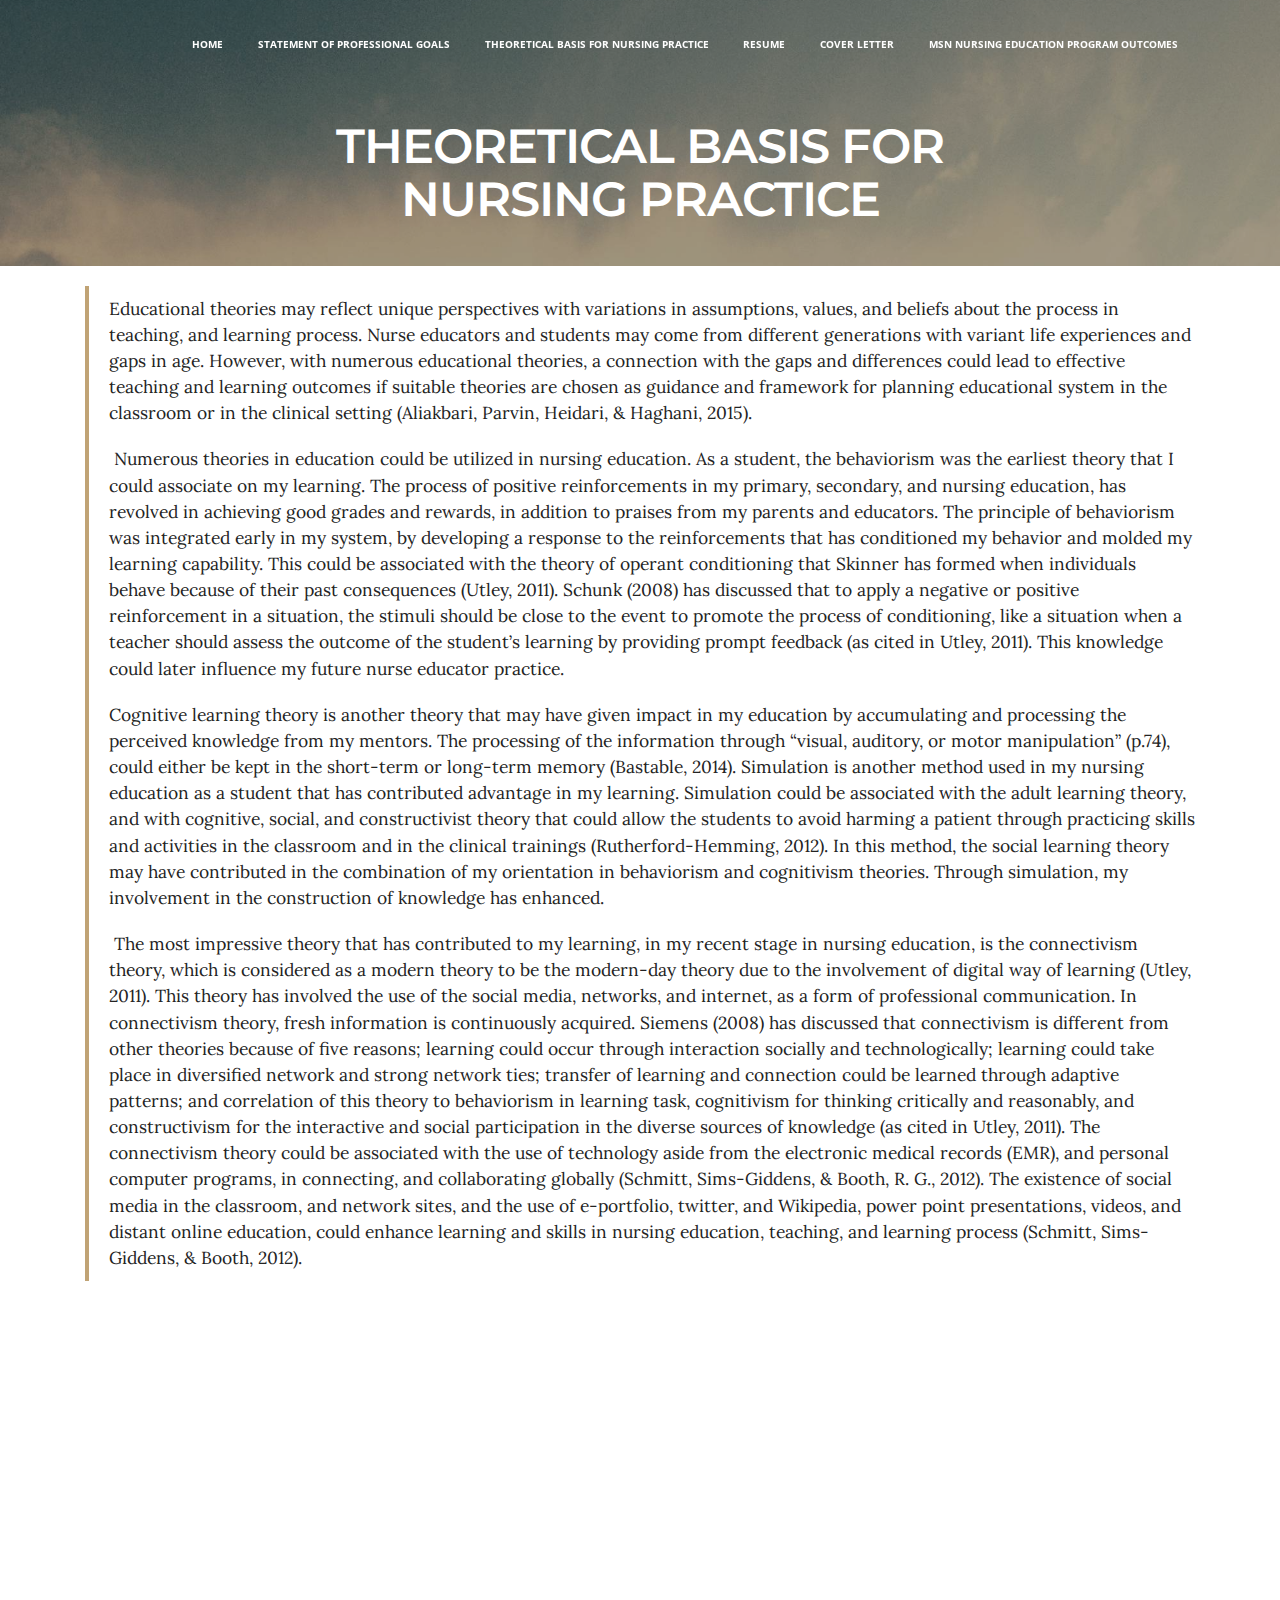
<file: theoreticalbasis.html>
<!DOCTYPE html>
<html>
<head>
  <!-- Site made with Mobirise Website Builder v3.12.1, https://mobirise.com -->
  <meta charset="UTF-8">
  <meta http-equiv="X-UA-Compatible" content="IE=edge">
  <meta name="generator" content="Mobirise v3.12.1, mobirise.com">
  <meta name="viewport" content="width=device-width, initial-scale=1">
  <link rel="shortcut icon" href="assets/images/logo.png" type="image/x-icon">
  <meta name="description" content="Web Site Builder Description">
  <title>Margieta Tandoc | E-Portfolio | Theoretical Basis for Nursing Practice</title>
  <link rel="stylesheet" href="https://fonts.googleapis.com/css?family=Lora:400,700,400italic,700italic&amp;subset=latin">
  <link rel="stylesheet" href="https://fonts.googleapis.com/css?family=Montserrat:400,700">
  <link rel="stylesheet" href="https://fonts.googleapis.com/css?family=Raleway:100,100i,200,200i,300,300i,400,400i,500,500i,600,600i,700,700i,800,800i,900,900i">
  <link rel="stylesheet" href="assets/bootstrap-material-design-font/css/material.css">
  <link rel="stylesheet" href="assets/web/assets/mobirise-icons/mobirise-icons.css">
  <link rel="stylesheet" href="assets/tether/tether.min.css">
  <link rel="stylesheet" href="assets/bootstrap/css/bootstrap.min.css">
  <link rel="stylesheet" href="assets/dropdown/css/style.css">
  <link rel="stylesheet" href="assets/animate.css/animate.min.css">
  <link rel="stylesheet" href="assets/theme/css/style.css">
  <link rel="stylesheet" href="assets/mobirise/css/mbr-additional.css" type="text/css">
  
  
  
</head>
<body>
<section id="ext_menu-m">

    <nav class="navbar navbar-dropdown bg-color transparent navbar-fixed-top">
        <div class="container">

            <div class="mbr-table">
                
                <div class="mbr-table-cell">

                    <button class="navbar-toggler pull-xs-right hidden-md-up" type="button" data-toggle="collapse" data-target="#exCollapsingNavbar">
                        <div class="hamburger-icon"></div>
                    </button>

                    <ul class="nav-dropdown collapse pull-xs-right nav navbar-nav navbar-toggleable-sm" id="exCollapsingNavbar"><li class="nav-item"><a class="nav-link link" href="https://mobirise.com/"></a></li><li class="nav-item"><a class="nav-link link" href="index.html">HOME</a></li><li class="nav-item"><a class="nav-link link" href="index.html#header3-j">STATEMENT OF PROFESSIONAL GOALS</a></li><li class="nav-item"><a class="nav-link link" href="theoreticalbasis.html">THEORETICAL BASIS FOR NURSING PRACTICE</a></li><li class="nav-item"><a class="nav-link link" href="resume.html">RESUME</a></li><li class="nav-item"><a class="nav-link link" href="coverletter.html">COVER LETTER</a></li><li class="nav-item"><a class="nav-link link" href="programoutcomes.html">MSN NURSING EDUCATION PROGRAM OUTCOMES</a></li></ul>
                    <button hidden="" class="navbar-toggler navbar-close" type="button" data-toggle="collapse" data-target="#exCollapsingNavbar">
                        <div class="close-icon"></div>
                    </button>

                </div>
            </div>

        </div>
    </nav>

</section>

<section class="engine"><a rel="external" href="https://mobirise.com">Mobirise</a></section><section class="mbr-section article mbr-after-navbar" id="msg-box8-p" style="background-image: url(assets/images/jumbotron.jpg); padding-top: 120px; padding-bottom: 40px;">

    <div class="mbr-overlay" style="opacity: 0.3; background-color: rgb(34, 34, 34);">
    </div>
    <div class="container">
        <div class="row">
            <div class="col-md-8 col-md-offset-2 text-xs-center">
                <h3 class="mbr-section-title display-2">THEORETICAL BASIS FOR NURSING PRACTICE</h3>
                <div class="lead"></div>
                
            </div>
        </div>
    </div>

</section>

<section class="mbr-section article mbr-section__container" id="content2-q" style="background-color: rgb(255, 255, 255); padding-top: 20px; padding-bottom: 20px;">

    <div class="container">
        <div class="row">
            <div class="col-xs-12 lead"><blockquote><span style="font-style: normal;">Educational theories may reflect unique perspectives with variations in assumptions, values, and beliefs about the process in teaching, and learning process. Nurse educators and students may come from different generations with variant life experiences and gaps in age. However, with numerous educational theories, a connection with the gaps and differences could lead to effective teaching and learning outcomes if suitable theories are chosen as guidance and framework for planning educational system in the classroom or in the clinical setting (Aliakbari, Parvin, Heidari, &amp; Haghani, 2015).</span></blockquote><blockquote><span style="font-style: normal;">&nbsp;Numerous theories in education could be utilized in nursing education. As a student, the behaviorism was the earliest theory that I could associate on my learning. The process of positive reinforcements in my primary, secondary, and nursing education, has revolved in achieving good grades and rewards, in addition to praises from my parents and educators. The principle of behaviorism was integrated early in my system, by developing a response to the reinforcements that has conditioned my behavior and molded my learning capability. This could be associated with the theory of operant conditioning that Skinner has formed when individuals behave because of their past consequences (Utley, 2011). Schunk (2008) has discussed that to apply a negative or positive reinforcement in a situation, the stimuli should be close to the event to promote the process of conditioning, like a situation when a teacher should assess the outcome of the student’s learning by providing prompt feedback (as cited in Utley, 2011). This knowledge could later influence my future nurse educator practice. &nbsp; &nbsp; &nbsp; &nbsp; &nbsp; &nbsp; &nbsp; &nbsp; &nbsp; &nbsp; &nbsp; &nbsp; &nbsp; &nbsp; &nbsp; &nbsp; &nbsp; &nbsp; &nbsp; &nbsp; &nbsp; &nbsp; &nbsp; &nbsp; &nbsp; &nbsp; &nbsp; &nbsp; &nbsp; &nbsp; &nbsp; &nbsp; &nbsp; &nbsp; &nbsp; &nbsp; &nbsp; &nbsp; &nbsp; &nbsp;&nbsp;</span></blockquote><blockquote><span style="font-style: normal;">Cognitive learning theory is another theory that may have given impact in my education by accumulating and processing the perceived knowledge from my mentors. The processing of the information through “visual, auditory, or motor manipulation” (p.74), could either be kept in the short-term or long-term memory (Bastable, 2014). Simulation is another method used in my nursing education as a student that has contributed advantage in my learning.  Simulation could be associated with the adult learning theory, and with cognitive, social, and constructivist theory that could allow the students to avoid harming a patient through practicing skills and activities in the classroom and in the clinical trainings (Rutherford-Hemming, 2012). In this method, the social learning theory may have contributed in the combination of my orientation in behaviorism and cognitivism theories. Through simulation, my involvement in the construction of knowledge has enhanced.&nbsp;</span></blockquote><blockquote><span style="font-style: normal;">&nbsp;The most impressive theory that has contributed to my learning, in my recent stage in nursing education, is the connectivism theory, which is considered as a modern theory to be the modern-day theory due to the involvement of digital way of learning (Utley, 2011). This theory has involved the use of the social media, networks, and internet, as a form of professional communication. In connectivism theory, fresh information is continuously acquired. Siemens (2008) has discussed that connectivism is different from other theories because of five reasons; learning could occur through interaction socially and technologically; learning could take place in diversified network and strong network ties; transfer of learning and connection could be learned through adaptive patterns; and correlation of this theory to behaviorism in learning task, cognitivism for thinking critically and reasonably, and constructivism for the interactive and social participation in the diverse sources of knowledge (as cited in Utley, 2011). The connectivism theory could be associated with the use of technology aside from the electronic medical records (EMR), and personal computer programs, in connecting, and collaborating globally (Schmitt, Sims-Giddens, &amp; Booth, R. G., 2012). The existence of social media in the classroom, and network sites, and the use of e-portfolio, twitter, and Wikipedia, power point presentations, videos, and distant online education, could enhance learning and skills in nursing education, teaching, and learning process (Schmitt, Sims-Giddens, &amp; Booth, 2012).&nbsp;</span></blockquote><blockquote><span style="font-style: normal;">As a nurse educator, the use of theories that could fit the learning styles and adaptation of the student should be given into consideration. The integration of the principles of learning, and the scope of practice of an academic nurse educator should be combined with the preferred educational theory, to enhance effective teaching and learning process. The educational theories could guide the individualized learning preference of the student, and these theories could support the nurse educator’s teaching strategies.</span></blockquote></div>
        </div>
    </div>

</section>

<section class="mbr-section article mbr-section__container" id="content1-r" style="background-color: rgb(255, 255, 255); padding-top: 20px; padding-bottom: 20px;">

    <div class="container">
        <div class="row">
            <div class="col-xs-12 lead"><h4><strong>References</strong></h4><p>Aliakbari, F., Parvin, N., Heidari, M. &amp; Haghani, F. (2015). Learning theories application in&nbsp;</p><p>&nbsp;nursing education. <em>Journal of Education and Health Promotion</em>, 4(2), 1-15, doi:&nbsp;</p><p>&nbsp;10.4103/2277-9531.151867</p><p><br></p><p>Bastable, S. B. (2014). <em>Nurse as educator: Principles of teaching and learning for nursing</em></p><p><em>&nbsp;Practice (4th ed.)</em>. Burlington, MA: Jones &amp; Bartlett Learning.</p><p><br></p><p>Rutherford-Hemming, T. (2012). <em>Simulation methodology in nursing education and adult&nbsp;</em></p><p><em>&nbsp;learning theory</em>. Retrieved from http://www.sagepub.com/journalsPermission.nav.</p><p>Schmitt, T. L., Sims-Giddens, S. S., Booth, R. G. (2012). Social media use in nursing education.&nbsp;</p><p>&nbsp;Retrieved from http://www.medscape.com/viewarticle/780051_</p><p><br></p><p>Schunk, D. H. (2008). <em>Learning theories: An educational perspective (5th ed.)</em>. Englewood Cliffs,&nbsp;</p><p>&nbsp;NJ: Prentice-Hall.</p><p><br></p><p>Utley, R. (2011). <em>Theory and research for academic nurse educators: Application to practice</em>.&nbsp;</p><p>&nbsp;Sudbury, MA: Jones &amp; Bartlett Publishers.</p><p><br></p><p><br></p></div>
        </div>
    </div>

</section>


  <script src="assets/web/assets/jquery/jquery.min.js"></script>
  <script src="assets/tether/tether.min.js"></script>
  <script src="assets/bootstrap/js/bootstrap.min.js"></script>
  <script src="assets/smooth-scroll/smooth-scroll.js"></script>
  <script src="assets/dropdown/js/script.min.js"></script>
  <script src="assets/touch-swipe/jquery.touch-swipe.min.js"></script>
  <script src="assets/viewport-checker/jquery.viewportchecker.js"></script>
  <script src="assets/theme/js/script.js"></script>
  
  
  <input name="animation" type="hidden">
  </body>
</html>
</file>
<file: assets/bootstrap-material-design-font/css/material.css>
@font-face {
  font-family: 'Material-Design-Icons';
  src: url('../fonts/Material-Design-Icons.eot?3ocs8m');
  src: url('../fonts/Material-Design-Icons.eot?#iefix3ocs8m') format('embedded-opentype'), url('../fonts/Material-Design-Icons.woff?3ocs8m') format('woff'), url('../fonts/Material-Design-Icons.ttf?3ocs8m') format('truetype'), url('../fonts/Material-Design-Icons.svg?3ocs8m#Material-Design-Icons') format('svg');
  font-weight: normal;
  font-style: normal;
}
[class^="mdi-"],
[class*="mdi-"] {
  speak: none;
  display: inline-block;
  font-style: normal;
  font-variant:normal;
  font-weight:normal;
  /*font-size:24px;*/
  line-height:1;
  font-family:'Material-Design-Icons' !important;
  text-rendering: auto;
  
  -webkit-font-smoothing: antialiased;
  -moz-osx-font-smoothing: grayscale;
  -webkit-transform: translate(0, 0);
      -ms-transform: translate(0, 0);
          transform: translate(0, 0);
}
[class^="mdi-"]:before,
[class*="mdi-"]:before {
  display: inline-block;
  speak: none;
  text-decoration: inherit;
}
[class^="mdi-"].pull-left,
[class*="mdi-"].pull-left {
  margin-right: .3em;
}
[class^="mdi-"].pull-right,
[class*="mdi-"].pull-right {
  margin-left: .3em;
}
[class^="mdi-"].mdi-lg:before,
[class*="mdi-"].mdi-lg:before,
[class^="mdi-"].mdi-lg:after,
[class*="mdi-"].mdi-lg:after {
  font-size: 1.33333333em;
  line-height: 0.75em;
  vertical-align: -15%;
}
[class^="mdi-"].mdi-2x:before,
[class*="mdi-"].mdi-2x:before,
[class^="mdi-"].mdi-2x:after,
[class*="mdi-"].mdi-2x:after {
  font-size: 2em;
}
[class^="mdi-"].mdi-3x:before,
[class*="mdi-"].mdi-3x:before,
[class^="mdi-"].mdi-3x:after,
[class*="mdi-"].mdi-3x:after {
  font-size: 3em;
}
[class^="mdi-"].mdi-4x:before,
[class*="mdi-"].mdi-4x:before,
[class^="mdi-"].mdi-4x:after,
[class*="mdi-"].mdi-4x:after {
  font-size: 4em;
}
[class^="mdi-"].mdi-5x:before,
[class*="mdi-"].mdi-5x:before,
[class^="mdi-"].mdi-5x:after,
[class*="mdi-"].mdi-5x:after {
  font-size: 5em;
}
[class^="mdi-device-signal-cellular-"]:after,
[class^="mdi-device-battery-"]:after,
[class^="mdi-device-battery-charging-"]:after,
[class^="mdi-device-signal-cellular-connected-no-internet-"]:after,
[class^="mdi-device-signal-wifi-"]:after,
[class^="mdi-device-signal-wifi-statusbar-not-connected"]:after,
.mdi-device-network-wifi:after {
  opacity: .3;
  position: absolute;
  left: 0;
  top: 0;
  z-index: 1;
  display: inline-block;
  speak: none;
  text-decoration: inherit;
}
[class^="mdi-device-signal-cellular-"]:after {
  content: "\e758";
}
[class^="mdi-device-battery-"]:after {
  content: "\e735";
}
[class^="mdi-device-battery-charging-"]:after {
  content: "\e733";
}
[class^="mdi-device-signal-cellular-connected-no-internet-"]:after {
  content: "\e75d";
}
[class^="mdi-device-signal-wifi-"]:after,
.mdi-device-network-wifi:after {
  content: "\e765";
}
[class^="mdi-device-signal-wifi-statusbasr-not-connected"]:after {
  content: "\e8f7";
}
.mdi-device-signal-cellular-off:after,
.mdi-device-signal-cellular-null:after,
.mdi-device-signal-cellular-no-sim:after,
.mdi-device-signal-wifi-off:after,
.mdi-device-signal-wifi-4-bar:after,
.mdi-device-signal-cellular-4-bar:after,
.mdi-device-battery-alert:after,
.mdi-device-signal-cellular-connected-no-internet-4-bar:after,
.mdi-device-battery-std:after,
.mdi-device-battery-full .mdi-device-battery-unknown:after {
  content: "";
}
.mdi-fw {
  width: 1.28571429em;
  text-align: center;
}
.mdi-ul {
  padding-left: 0;
  margin-left: 2.14285714em;
  list-style-type: none;
}
.mdi-ul > li {
  position: relative;
}
.mdi-li {
  position: absolute;
  left: -2.14285714em;
  width: 2.14285714em;
  top: 0.14285714em;
  text-align: center;
}
.mdi-li.mdi-lg {
  left: -1.85714286em;
}
.mdi-border {
  padding: .2em .25em .15em;
  border: solid 0.08em #eeeeee;
  border-radius: .1em;
}
.mdi-spin {
  -webkit-animation: mdi-spin 2s infinite linear;
  animation: mdi-spin 2s infinite linear;
  -webkit-transform-origin: 50% 50%;
  -ms-transform-origin: 50% 50%;
      transform-origin: 50% 50%;
}
.mdi-pulse {
  -webkit-animation: mdi-spin 1s steps(8) infinite;
  animation: mdi-spin 1s steps(8) infinite;
  -webkit-transform-origin: 50% 50%;
  -ms-transform-origin: 50% 50%;
      transform-origin: 50% 50%;
}
@-webkit-keyframes mdi-spin {
  0% {
    -webkit-transform: rotate(0deg);
    transform: rotate(0deg);
  }
  100% {
    -webkit-transform: rotate(359deg);
    transform: rotate(359deg);
  }
}
@keyframes mdi-spin {
  0% {
    -webkit-transform: rotate(0deg);
    transform: rotate(0deg);
  }
  100% {
    -webkit-transform: rotate(359deg);
    transform: rotate(359deg);
  }
}
.mdi-rotate-90 {
  filter: progid:DXImageTransform.Microsoft.BasicImage(rotation=1);
  -webkit-transform: rotate(90deg);
  -ms-transform: rotate(90deg);
  transform: rotate(90deg);
}
.mdi-rotate-180 {
  filter: progid:DXImageTransform.Microsoft.BasicImage(rotation=2);
  -webkit-transform: rotate(180deg);
  -ms-transform: rotate(180deg);
  transform: rotate(180deg);
}
.mdi-rotate-270 {
  filter: progid:DXImageTransform.Microsoft.BasicImage(rotation=3);
  -webkit-transform: rotate(270deg);
  -ms-transform: rotate(270deg);
  transform: rotate(270deg);
}
.mdi-flip-horizontal {
  filter: progid:DXImageTransform.Microsoft.BasicImage(rotation=0, mirror=1);
  -webkit-transform: scale(-1, 1);
  -ms-transform: scale(-1, 1);
  transform: scale(-1, 1);
}
.mdi-flip-vertical {
  filter: progid:DXImageTransform.Microsoft.BasicImage(rotation=2, mirror=1);
  -webkit-transform: scale(1, -1);
  -ms-transform: scale(1, -1);
  transform: scale(1, -1);
}
:root .mdi-rotate-90,
:root .mdi-rotate-180,
:root .mdi-rotate-270,
:root .mdi-flip-horizontal,
:root .mdi-flip-vertical {
  -webkit-filter: none;
          filter: none;
}
.mdi-stack {
  position: relative;
  display: inline-block;
  width: 2em;
  height: 2em;
  line-height: 2em;
  vertical-align: middle;
}
.mdi-stack-1x,
.mdi-stack-2x {
  position: absolute;
  left: 0;
  width: 100%;
  text-align: center;
}
.mdi-stack-1x {
  line-height: inherit;
}
.mdi-stack-2x {
  font-size: 2em;
}
.mdi-inverse {
  color: #ffffff;
}
/* Start Icons */
.mdi-action-3d-rotation:before {
  content: "\e600";
}
.mdi-action-accessibility:before {
  content: "\e601";
}
.mdi-action-account-balance-wallet:before {
  content: "\e602";
}
.mdi-action-account-balance:before {
  content: "\e603";
}
.mdi-action-account-box:before {
  content: "\e604";
}
.mdi-action-account-child:before {
  content: "\e605";
}
.mdi-action-account-circle:before {
  content: "\e606";
}
.mdi-action-add-shopping-cart:before {
  content: "\e607";
}
.mdi-action-alarm-add:before {
  content: "\e608";
}
.mdi-action-alarm-off:before {
  content: "\e609";
}
.mdi-action-alarm-on:before {
  content: "\e60a";
}
.mdi-action-alarm:before {
  content: "\e60b";
}
.mdi-action-android:before {
  content: "\e60c";
}
.mdi-action-announcement:before {
  content: "\e60d";
}
.mdi-action-aspect-ratio:before {
  content: "\e60e";
}
.mdi-action-assessment:before {
  content: "\e60f";
}
.mdi-action-assignment-ind:before {
  content: "\e610";
}
.mdi-action-assignment-late:before {
  content: "\e611";
}
.mdi-action-assignment-return:before {
  content: "\e612";
}
.mdi-action-assignment-returned:before {
  content: "\e613";
}
.mdi-action-assignment-turned-in:before {
  content: "\e614";
}
.mdi-action-assignment:before {
  content: "\e615";
}
.mdi-action-autorenew:before {
  content: "\e616";
}
.mdi-action-backup:before {
  content: "\e617";
}
.mdi-action-book:before {
  content: "\e618";
}
.mdi-action-bookmark-outline:before {
  content: "\e619";
}
.mdi-action-bookmark:before {
  content: "\e61a";
}
.mdi-action-bug-report:before {
  content: "\e61b";
}
.mdi-action-cached:before {
  content: "\e61c";
}
.mdi-action-check-circle:before {
  content: "\e61d";
}
.mdi-action-class:before {
  content: "\e61e";
}
.mdi-action-credit-card:before {
  content: "\e61f";
}
.mdi-action-dashboard:before {
  content: "\e620";
}
.mdi-action-delete:before {
  content: "\e621";
}
.mdi-action-description:before {
  content: "\e622";
}
.mdi-action-dns:before {
  content: "\e623";
}
.mdi-action-done-all:before {
  content: "\e624";
}
.mdi-action-done:before {
  content: "\e625";
}
.mdi-action-event:before {
  content: "\e626";
}
.mdi-action-exit-to-app:before {
  content: "\e627";
}
.mdi-action-explore:before {
  content: "\e628";
}
.mdi-action-extension:before {
  content: "\e629";
}
.mdi-action-face-unlock:before {
  content: "\e62a";
}
.mdi-action-favorite-outline:before {
  content: "\e62b";
}
.mdi-action-favorite:before {
  content: "\e62c";
}
.mdi-action-find-in-page:before {
  content: "\e62d";
}
.mdi-action-find-replace:before {
  content: "\e62e";
}
.mdi-action-flip-to-back:before {
  content: "\e62f";
}
.mdi-action-flip-to-front:before {
  content: "\e630";
}
.mdi-action-get-app:before {
  content: "\e631";
}
.mdi-action-grade:before {
  content: "\e632";
}
.mdi-action-group-work:before {
  content: "\e633";
}
.mdi-action-help:before {
  content: "\e634";
}
.mdi-action-highlight-remove:before {
  content: "\e635";
}
.mdi-action-history:before {
  content: "\e636";
}
.mdi-action-home:before {
  content: "\e637";
}
.mdi-action-https:before {
  content: "\e638";
}
.mdi-action-info-outline:before {
  content: "\e639";
}
.mdi-action-info:before {
  content: "\e63a";
}
.mdi-action-input:before {
  content: "\e63b";
}
.mdi-action-invert-colors:before {
  content: "\e63c";
}
.mdi-action-label-outline:before {
  content: "\e63d";
}
.mdi-action-label:before {
  content: "\e63e";
}
.mdi-action-language:before {
  content: "\e63f";
}
.mdi-action-launch:before {
  content: "\e640";
}
.mdi-action-list:before {
  content: "\e641";
}
.mdi-action-lock-open:before {
  content: "\e642";
}
.mdi-action-lock-outline:before {
  content: "\e643";
}
.mdi-action-lock:before {
  content: "\e644";
}
.mdi-action-loyalty:before {
  content: "\e645";
}
.mdi-action-markunread-mailbox:before {
  content: "\e646";
}
.mdi-action-note-add:before {
  content: "\e647";
}
.mdi-action-open-in-browser:before {
  content: "\e648";
}
.mdi-action-open-in-new:before {
  content: "\e649";
}
.mdi-action-open-with:before {
  content: "\e64a";
}
.mdi-action-pageview:before {
  content: "\e64b";
}
.mdi-action-payment:before {
  content: "\e64c";
}
.mdi-action-perm-camera-mic:before {
  content: "\e64d";
}
.mdi-action-perm-contact-cal:before {
  content: "\e64e";
}
.mdi-action-perm-data-setting:before {
  content: "\e64f";
}
.mdi-action-perm-device-info:before {
  content: "\e650";
}
.mdi-action-perm-identity:before {
  content: "\e651";
}
.mdi-action-perm-media:before {
  content: "\e652";
}
.mdi-action-perm-phone-msg:before {
  content: "\e653";
}
.mdi-action-perm-scan-wifi:before {
  content: "\e654";
}
.mdi-action-picture-in-picture:before {
  content: "\e655";
}
.mdi-action-polymer:before {
  content: "\e656";
}
.mdi-action-print:before {
  content: "\e657";
}
.mdi-action-query-builder:before {
  content: "\e658";
}
.mdi-action-question-answer:before {
  content: "\e659";
}
.mdi-action-receipt:before {
  content: "\e65a";
}
.mdi-action-redeem:before {
  content: "\e65b";
}
.mdi-action-reorder:before {
  content: "\e65c";
}
.mdi-action-report-problem:before {
  content: "\e65d";
}
.mdi-action-restore:before {
  content: "\e65e";
}
.mdi-action-room:before {
  content: "\e65f";
}
.mdi-action-schedule:before {
  content: "\e660";
}
.mdi-action-search:before {
  content: "\e661";
}
.mdi-action-settings-applications:before {
  content: "\e662";
}
.mdi-action-settings-backup-restore:before {
  content: "\e663";
}
.mdi-action-settings-bluetooth:before {
  content: "\e664";
}
.mdi-action-settings-cell:before {
  content: "\e665";
}
.mdi-action-settings-display:before {
  content: "\e666";
}
.mdi-action-settings-ethernet:before {
  content: "\e667";
}
.mdi-action-settings-input-antenna:before {
  content: "\e668";
}
.mdi-action-settings-input-component:before {
  content: "\e669";
}
.mdi-action-settings-input-composite:before {
  content: "\e66a";
}
.mdi-action-settings-input-hdmi:before {
  content: "\e66b";
}
.mdi-action-settings-input-svideo:before {
  content: "\e66c";
}
.mdi-action-settings-overscan:before {
  content: "\e66d";
}
.mdi-action-settings-phone:before {
  content: "\e66e";
}
.mdi-action-settings-power:before {
  content: "\e66f";
}
.mdi-action-settings-remote:before {
  content: "\e670";
}
.mdi-action-settings-voice:before {
  content: "\e671";
}
.mdi-action-settings:before {
  content: "\e672";
}
.mdi-action-shop-two:before {
  content: "\e673";
}
.mdi-action-shop:before {
  content: "\e674";
}
.mdi-action-shopping-basket:before {
  content: "\e675";
}
.mdi-action-shopping-cart:before {
  content: "\e676";
}
.mdi-action-speaker-notes:before {
  content: "\e677";
}
.mdi-action-spellcheck:before {
  content: "\e678";
}
.mdi-action-star-rate:before {
  content: "\e679";
}
.mdi-action-stars:before {
  content: "\e67a";
}
.mdi-action-store:before {
  content: "\e67b";
}
.mdi-action-subject:before {
  content: "\e67c";
}
.mdi-action-supervisor-account:before {
  content: "\e67d";
}
.mdi-action-swap-horiz:before {
  content: "\e67e";
}
.mdi-action-swap-vert-circle:before {
  content: "\e67f";
}
.mdi-action-swap-vert:before {
  content: "\e680";
}
.mdi-action-system-update-tv:before {
  content: "\e681";
}
.mdi-action-tab-unselected:before {
  content: "\e682";
}
.mdi-action-tab:before {
  content: "\e683";
}
.mdi-action-theaters:before {
  content: "\e684";
}
.mdi-action-thumb-down:before {
  content: "\e685";
}
.mdi-action-thumb-up:before {
  content: "\e686";
}
.mdi-action-thumbs-up-down:before {
  content: "\e687";
}
.mdi-action-toc:before {
  content: "\e688";
}
.mdi-action-today:before {
  content: "\e689";
}
.mdi-action-track-changes:before {
  content: "\e68a";
}
.mdi-action-translate:before {
  content: "\e68b";
}
.mdi-action-trending-down:before {
  content: "\e68c";
}
.mdi-action-trending-neutral:before {
  content: "\e68d";
}
.mdi-action-trending-up:before {
  content: "\e68e";
}
.mdi-action-turned-in-not:before {
  content: "\e68f";
}
.mdi-action-turned-in:before {
  content: "\e690";
}
.mdi-action-verified-user:before {
  content: "\e691";
}
.mdi-action-view-agenda:before {
  content: "\e692";
}
.mdi-action-view-array:before {
  content: "\e693";
}
.mdi-action-view-carousel:before {
  content: "\e694";
}
.mdi-action-view-column:before {
  content: "\e695";
}
.mdi-action-view-day:before {
  content: "\e696";
}
.mdi-action-view-headline:before {
  content: "\e697";
}
.mdi-action-view-list:before {
  content: "\e698";
}
.mdi-action-view-module:before {
  content: "\e699";
}
.mdi-action-view-quilt:before {
  content: "\e69a";
}
.mdi-action-view-stream:before {
  content: "\e69b";
}
.mdi-action-view-week:before {
  content: "\e69c";
}
.mdi-action-visibility-off:before {
  content: "\e69d";
}
.mdi-action-visibility:before {
  content: "\e69e";
}
.mdi-action-wallet-giftcard:before {
  content: "\e69f";
}
.mdi-action-wallet-membership:before {
  content: "\e6a0";
}
.mdi-action-wallet-travel:before {
  content: "\e6a1";
}
.mdi-action-work:before {
  content: "\e6a2";
}
.mdi-alert-error:before {
  content: "\e6a3";
}
.mdi-alert-warning:before {
  content: "\e6a4";
}
.mdi-av-album:before {
  content: "\e6a5";
}
.mdi-av-closed-caption:before {
  content: "\e6a6";
}
.mdi-av-equalizer:before {
  content: "\e6a7";
}
.mdi-av-explicit:before {
  content: "\e6a8";
}
.mdi-av-fast-forward:before {
  content: "\e6a9";
}
.mdi-av-fast-rewind:before {
  content: "\e6aa";
}
.mdi-av-games:before {
  content: "\e6ab";
}
.mdi-av-hearing:before {
  content: "\e6ac";
}
.mdi-av-high-quality:before {
  content: "\e6ad";
}
.mdi-av-loop:before {
  content: "\e6ae";
}
.mdi-av-mic-none:before {
  content: "\e6af";
}
.mdi-av-mic-off:before {
  content: "\e6b0";
}
.mdi-av-mic:before {
  content: "\e6b1";
}
.mdi-av-movie:before {
  content: "\e6b2";
}
.mdi-av-my-library-add:before {
  content: "\e6b3";
}
.mdi-av-my-library-books:before {
  content: "\e6b4";
}
.mdi-av-my-library-music:before {
  content: "\e6b5";
}
.mdi-av-new-releases:before {
  content: "\e6b6";
}
.mdi-av-not-interested:before {
  content: "\e6b7";
}
.mdi-av-pause-circle-fill:before {
  content: "\e6b8";
}
.mdi-av-pause-circle-outline:before {
  content: "\e6b9";
}
.mdi-av-pause:before {
  content: "\e6ba";
}
.mdi-av-play-arrow:before {
  content: "\e6bb";
}
.mdi-av-play-circle-fill:before {
  content: "\e6bc";
}
.mdi-av-play-circle-outline:before {
  content: "\e6bd";
}
.mdi-av-play-shopping-bag:before {
  content: "\e6be";
}
.mdi-av-playlist-add:before {
  content: "\e6bf";
}
.mdi-av-queue-music:before {
  content: "\e6c0";
}
.mdi-av-queue:before {
  content: "\e6c1";
}
.mdi-av-radio:before {
  content: "\e6c2";
}
.mdi-av-recent-actors:before {
  content: "\e6c3";
}
.mdi-av-repeat-one:before {
  content: "\e6c4";
}
.mdi-av-repeat:before {
  content: "\e6c5";
}
.mdi-av-replay:before {
  content: "\e6c6";
}
.mdi-av-shuffle:before {
  content: "\e6c7";
}
.mdi-av-skip-next:before {
  content: "\e6c8";
}
.mdi-av-skip-previous:before {
  content: "\e6c9";
}
.mdi-av-snooze:before {
  content: "\e6ca";
}
.mdi-av-stop:before {
  content: "\e6cb";
}
.mdi-av-subtitles:before {
  content: "\e6cc";
}
.mdi-av-surround-sound:before {
  content: "\e6cd";
}
.mdi-av-timer:before {
  content: "\e6ce";
}
.mdi-av-video-collection:before {
  content: "\e6cf";
}
.mdi-av-videocam-off:before {
  content: "\e6d0";
}
.mdi-av-videocam:before {
  content: "\e6d1";
}
.mdi-av-volume-down:before {
  content: "\e6d2";
}
.mdi-av-volume-mute:before {
  content: "\e6d3";
}
.mdi-av-volume-off:before {
  content: "\e6d4";
}
.mdi-av-volume-up:before {
  content: "\e6d5";
}
.mdi-av-web:before {
  content: "\e6d6";
}
.mdi-communication-business:before {
  content: "\e6d7";
}
.mdi-communication-call-end:before {
  content: "\e6d8";
}
.mdi-communication-call-made:before {
  content: "\e6d9";
}
.mdi-communication-call-merge:before {
  content: "\e6da";
}
.mdi-communication-call-missed:before {
  content: "\e6db";
}
.mdi-communication-call-received:before {
  content: "\e6dc";
}
.mdi-communication-call-split:before {
  content: "\e6dd";
}
.mdi-communication-call:before {
  content: "\e6de";
}
.mdi-communication-chat:before {
  content: "\e6df";
}
.mdi-communication-clear-all:before {
  content: "\e6e0";
}
.mdi-communication-comment:before {
  content: "\e6e1";
}
.mdi-communication-contacts:before {
  content: "\e6e2";
}
.mdi-communication-dialer-sip:before {
  content: "\e6e3";
}
.mdi-communication-dialpad:before {
  content: "\e6e4";
}
.mdi-communication-dnd-on:before {
  content: "\e6e5";
}
.mdi-communication-email:before {
  content: "\e6e6";
}
.mdi-communication-forum:before {
  content: "\e6e7";
}
.mdi-communication-import-export:before {
  content: "\e6e8";
}
.mdi-communication-invert-colors-off:before {
  content: "\e6e9";
}
.mdi-communication-invert-colors-on:before {
  content: "\e6ea";
}
.mdi-communication-live-help:before {
  content: "\e6eb";
}
.mdi-communication-location-off:before {
  content: "\e6ec";
}
.mdi-communication-location-on:before {
  content: "\e6ed";
}
.mdi-communication-message:before {
  content: "\e6ee";
}
.mdi-communication-messenger:before {
  content: "\e6ef";
}
.mdi-communication-no-sim:before {
  content: "\e6f0";
}
.mdi-communication-phone:before {
  content: "\e6f1";
}
.mdi-communication-portable-wifi-off:before {
  content: "\e6f2";
}
.mdi-communication-quick-contacts-dialer:before {
  content: "\e6f3";
}
.mdi-communication-quick-contacts-mail:before {
  content: "\e6f4";
}
.mdi-communication-ring-volume:before {
  content: "\e6f5";
}
.mdi-communication-stay-current-landscape:before {
  content: "\e6f6";
}
.mdi-communication-stay-current-portrait:before {
  content: "\e6f7";
}
.mdi-communication-stay-primary-landscape:before {
  content: "\e6f8";
}
.mdi-communication-stay-primary-portrait:before {
  content: "\e6f9";
}
.mdi-communication-swap-calls:before {
  content: "\e6fa";
}
.mdi-communication-textsms:before {
  content: "\e6fb";
}
.mdi-communication-voicemail:before {
  content: "\e6fc";
}
.mdi-communication-vpn-key:before {
  content: "\e6fd";
}
.mdi-content-add-box:before {
  content: "\e6fe";
}
.mdi-content-add-circle-outline:before {
  content: "\e6ff";
}
.mdi-content-add-circle:before {
  content: "\e700";
}
.mdi-content-add:before {
  content: "\e701";
}
.mdi-content-archive:before {
  content: "\e702";
}
.mdi-content-backspace:before {
  content: "\e703";
}
.mdi-content-block:before {
  content: "\e704";
}
.mdi-content-clear:before {
  content: "\e705";
}
.mdi-content-content-copy:before {
  content: "\e706";
}
.mdi-content-content-cut:before {
  content: "\e707";
}
.mdi-content-content-paste:before {
  content: "\e708";
}
.mdi-content-create:before {
  content: "\e709";
}
.mdi-content-drafts:before {
  content: "\e70a";
}
.mdi-content-filter-list:before {
  content: "\e70b";
}
.mdi-content-flag:before {
  content: "\e70c";
}
.mdi-content-forward:before {
  content: "\e70d";
}
.mdi-content-gesture:before {
  content: "\e70e";
}
.mdi-content-inbox:before {
  content: "\e70f";
}
.mdi-content-link:before {
  content: "\e710";
}
.mdi-content-mail:before {
  content: "\e711";
}
.mdi-content-markunread:before {
  content: "\e712";
}
.mdi-content-redo:before {
  content: "\e713";
}
.mdi-content-remove-circle-outline:before {
  content: "\e714";
}
.mdi-content-remove-circle:before {
  content: "\e715";
}
.mdi-content-remove:before {
  content: "\e716";
}
.mdi-content-reply-all:before {
  content: "\e717";
}
.mdi-content-reply:before {
  content: "\e718";
}
.mdi-content-report:before {
  content: "\e719";
}
.mdi-content-save:before {
  content: "\e71a";
}
.mdi-content-select-all:before {
  content: "\e71b";
}
.mdi-content-send:before {
  content: "\e71c";
}
.mdi-content-sort:before {
  content: "\e71d";
}
.mdi-content-text-format:before {
  content: "\e71e";
}
.mdi-content-undo:before {
  content: "\e71f";
}
.mdi-editor-attach-file:before {
  content: "\e776";
}
.mdi-editor-attach-money:before {
  content: "\e777";
}
.mdi-editor-border-all:before {
  content: "\e778";
}
.mdi-editor-border-bottom:before {
  content: "\e779";
}
.mdi-editor-border-clear:before {
  content: "\e77a";
}
.mdi-editor-border-color:before {
  content: "\e77b";
}
.mdi-editor-border-horizontal:before {
  content: "\e77c";
}
.mdi-editor-border-inner:before {
  content: "\e77d";
}
.mdi-editor-border-left:before {
  content: "\e77e";
}
.mdi-editor-border-outer:before {
  content: "\e77f";
}
.mdi-editor-border-right:before {
  content: "\e780";
}
.mdi-editor-border-style:before {
  content: "\e781";
}
.mdi-editor-border-top:before {
  content: "\e782";
}
.mdi-editor-border-vertical:before {
  content: "\e783";
}
.mdi-editor-format-align-center:before {
  content: "\e784";
}
.mdi-editor-format-align-justify:before {
  content: "\e785";
}
.mdi-editor-format-align-left:before {
  content: "\e786";
}
.mdi-editor-format-align-right:before {
  content: "\e787";
}
.mdi-editor-format-bold:before {
  content: "\e788";
}
.mdi-editor-format-clear:before {
  content: "\e789";
}
.mdi-editor-format-color-fill:before {
  content: "\e78a";
}
.mdi-editor-format-color-reset:before {
  content: "\e78b";
}
.mdi-editor-format-color-text:before {
  content: "\e78c";
}
.mdi-editor-format-indent-decrease:before {
  content: "\e78d";
}
.mdi-editor-format-indent-increase:before {
  content: "\e78e";
}
.mdi-editor-format-italic:before {
  content: "\e78f";
}
.mdi-editor-format-line-spacing:before {
  content: "\e790";
}
.mdi-editor-format-list-bulleted:before {
  content: "\e791";
}
.mdi-editor-format-list-numbered:before {
  content: "\e792";
}
.mdi-editor-format-paint:before {
  content: "\e793";
}
.mdi-editor-format-quote:before {
  content: "\e794";
}
.mdi-editor-format-size:before {
  content: "\e795";
}
.mdi-editor-format-strikethrough:before {
  content: "\e796";
}
.mdi-editor-format-textdirection-l-to-r:before {
  content: "\e797";
}
.mdi-editor-format-textdirection-r-to-l:before {
  content: "\e798";
}
.mdi-editor-format-underline:before {
  content: "\e799";
}
.mdi-editor-functions:before {
  content: "\e79a";
}
.mdi-editor-insert-chart:before {
  content: "\e79b";
}
.mdi-editor-insert-comment:before {
  content: "\e79c";
}
.mdi-editor-insert-drive-file:before {
  content: "\e79d";
}
.mdi-editor-insert-emoticon:before {
  content: "\e79e";
}
.mdi-editor-insert-invitation:before {
  content: "\e79f";
}
.mdi-editor-insert-link:before {
  content: "\e7a0";
}
.mdi-editor-insert-photo:before {
  content: "\e7a1";
}
.mdi-editor-merge-type:before {
  content: "\e7a2";
}
.mdi-editor-mode-comment:before {
  content: "\e7a3";
}
.mdi-editor-mode-edit:before {
  content: "\e7a4";
}
.mdi-editor-publish:before {
  content: "\e7a5";
}
.mdi-editor-vertical-align-bottom:before {
  content: "\e7a6";
}
.mdi-editor-vertical-align-center:before {
  content: "\e7a7";
}
.mdi-editor-vertical-align-top:before {
  content: "\e7a8";
}
.mdi-editor-wrap-text:before {
  content: "\e7a9";
}
.mdi-file-attachment:before {
  content: "\e7aa";
}
.mdi-file-cloud-circle:before {
  content: "\e7ab";
}
.mdi-file-cloud-done:before {
  content: "\e7ac";
}
.mdi-file-cloud-download:before {
  content: "\e7ad";
}
.mdi-file-cloud-off:before {
  content: "\e7ae";
}
.mdi-file-cloud-queue:before {
  content: "\e7af";
}
.mdi-file-cloud-upload:before {
  content: "\e7b0";
}
.mdi-file-cloud:before {
  content: "\e7b1";
}
.mdi-file-file-download:before {
  content: "\e7b2";
}
.mdi-file-file-upload:before {
  content: "\e7b3";
}
.mdi-file-folder-open:before {
  content: "\e7b4";
}
.mdi-file-folder-shared:before {
  content: "\e7b5";
}
.mdi-file-folder:before {
  content: "\e7b6";
}
.mdi-device-access-alarm:before {
  content: "\e720";
}
.mdi-device-access-alarms:before {
  content: "\e721";
}
.mdi-device-access-time:before {
  content: "\e722";
}
.mdi-device-add-alarm:before {
  content: "\e723";
}
.mdi-device-airplanemode-off:before {
  content: "\e724";
}
.mdi-device-airplanemode-on:before {
  content: "\e725";
}
.mdi-device-battery-20:before {
  content: "\e726";
}
.mdi-device-battery-30:before {
  content: "\e727";
}
.mdi-device-battery-50:before {
  content: "\e728";
}
.mdi-device-battery-60:before {
  content: "\e729";
}
.mdi-device-battery-80:before {
  content: "\e72a";
}
.mdi-device-battery-90:before {
  content: "\e72b";
}
.mdi-device-battery-alert:before {
  content: "\e72c";
}
.mdi-device-battery-charging-20:before {
  content: "\e72d";
}
.mdi-device-battery-charging-30:before {
  content: "\e72e";
}
.mdi-device-battery-charging-50:before {
  content: "\e72f";
}
.mdi-device-battery-charging-60:before {
  content: "\e730";
}
.mdi-device-battery-charging-80:before {
  content: "\e731";
}
.mdi-device-battery-charging-90:before {
  content: "\e732";
}
.mdi-device-battery-charging-full:before {
  content: "\e733";
}
.mdi-device-battery-full:before {
  content: "\e734";
}
.mdi-device-battery-std:before {
  content: "\e735";
}
.mdi-device-battery-unknown:before {
  content: "\e736";
}
.mdi-device-bluetooth-connected:before {
  content: "\e737";
}
.mdi-device-bluetooth-disabled:before {
  content: "\e738";
}
.mdi-device-bluetooth-searching:before {
  content: "\e739";
}
.mdi-device-bluetooth:before {
  content: "\e73a";
}
.mdi-device-brightness-auto:before {
  content: "\e73b";
}
.mdi-device-brightness-high:before {
  content: "\e73c";
}
.mdi-device-brightness-low:before {
  content: "\e73d";
}
.mdi-device-brightness-medium:before {
  content: "\e73e";
}
.mdi-device-data-usage:before {
  content: "\e73f";
}
.mdi-device-developer-mode:before {
  content: "\e740";
}
.mdi-device-devices:before {
  content: "\e741";
}
.mdi-device-dvr:before {
  content: "\e742";
}
.mdi-device-gps-fixed:before {
  content: "\e743";
}
.mdi-device-gps-not-fixed:before {
  content: "\e744";
}
.mdi-device-gps-off:before {
  content: "\e745";
}
.mdi-device-location-disabled:before {
  content: "\e746";
}
.mdi-device-location-searching:before {
  content: "\e747";
}
.mdi-device-multitrack-audio:before {
  content: "\e748";
}
.mdi-device-network-cell:before {
  content: "\e749";
}
.mdi-device-network-wifi:before {
  content: "\e74a";
}
.mdi-device-nfc:before {
  content: "\e74b";
}
.mdi-device-now-wallpaper:before {
  content: "\e74c";
}
.mdi-device-now-widgets:before {
  content: "\e74d";
}
.mdi-device-screen-lock-landscape:before {
  content: "\e74e";
}
.mdi-device-screen-lock-portrait:before {
  content: "\e74f";
}
.mdi-device-screen-lock-rotation:before {
  content: "\e750";
}
.mdi-device-screen-rotation:before {
  content: "\e751";
}
.mdi-device-sd-storage:before {
  content: "\e752";
}
.mdi-device-settings-system-daydream:before {
  content: "\e753";
}
.mdi-device-signal-cellular-0-bar:before {
  content: "\e754";
}
.mdi-device-signal-cellular-1-bar:before {
  content: "\e755";
}
.mdi-device-signal-cellular-2-bar:before {
  content: "\e756";
}
.mdi-device-signal-cellular-3-bar:before {
  content: "\e757";
}
.mdi-device-signal-cellular-4-bar:before {
  content: "\e758";
}
.mdi-signal-wifi-statusbar-connected-no-internet-after:before {
  content: "\e8f6";
}
.mdi-device-signal-cellular-connected-no-internet-0-bar:before {
  content: "\e759";
}
.mdi-device-signal-cellular-connected-no-internet-1-bar:before {
  content: "\e75a";
}
.mdi-device-signal-cellular-connected-no-internet-2-bar:before {
  content: "\e75b";
}
.mdi-device-signal-cellular-connected-no-internet-3-bar:before {
  content: "\e75c";
}
.mdi-device-signal-cellular-connected-no-internet-4-bar:before {
  content: "\e75d";
}
.mdi-device-signal-cellular-no-sim:before {
  content: "\e75e";
}
.mdi-device-signal-cellular-null:before {
  content: "\e75f";
}
.mdi-device-signal-cellular-off:before {
  content: "\e760";
}
.mdi-device-signal-wifi-0-bar:before {
  content: "\e761";
}
.mdi-device-signal-wifi-1-bar:before {
  content: "\e762";
}
.mdi-device-signal-wifi-2-bar:before {
  content: "\e763";
}
.mdi-device-signal-wifi-3-bar:before {
  content: "\e764";
}
.mdi-device-signal-wifi-4-bar:before {
  content: "\e765";
}
.mdi-device-signal-wifi-off:before {
  content: "\e766";
}
.mdi-device-signal-wifi-statusbar-1-bar:before {
  content: "\e767";
}
.mdi-device-signal-wifi-statusbar-2-bar:before {
  content: "\e768";
}
.mdi-device-signal-wifi-statusbar-3-bar:before {
  content: "\e769";
}
.mdi-device-signal-wifi-statusbar-4-bar:before {
  content: "\e76a";
}
.mdi-device-signal-wifi-statusbar-connected-no-internet-:before {
  content: "\e76b";
}
.mdi-device-signal-wifi-statusbar-connected-no-internet:before {
  content: "\e76f";
}
.mdi-device-signal-wifi-statusbar-connected-no-internet-2:before {
  content: "\e76c";
}
.mdi-device-signal-wifi-statusbar-connected-no-internet-3:before {
  content: "\e76d";
}
.mdi-device-signal-wifi-statusbar-connected-no-internet-4:before {
  content: "\e76e";
}
.mdi-signal-wifi-statusbar-not-connected-after:before {
  content: "\e8f7";
}
.mdi-device-signal-wifi-statusbar-not-connected:before {
  content: "\e770";
}
.mdi-device-signal-wifi-statusbar-null:before {
  content: "\e771";
}
.mdi-device-storage:before {
  content: "\e772";
}
.mdi-device-usb:before {
  content: "\e773";
}
.mdi-device-wifi-lock:before {
  content: "\e774";
}
.mdi-device-wifi-tethering:before {
  content: "\e775";
}
.mdi-hardware-cast-connected:before {
  content: "\e7b7";
}
.mdi-hardware-cast:before {
  content: "\e7b8";
}
.mdi-hardware-computer:before {
  content: "\e7b9";
}
.mdi-hardware-desktop-mac:before {
  content: "\e7ba";
}
.mdi-hardware-desktop-windows:before {
  content: "\e7bb";
}
.mdi-hardware-dock:before {
  content: "\e7bc";
}
.mdi-hardware-gamepad:before {
  content: "\e7bd";
}
.mdi-hardware-headset-mic:before {
  content: "\e7be";
}
.mdi-hardware-headset:before {
  content: "\e7bf";
}
.mdi-hardware-keyboard-alt:before {
  content: "\e7c0";
}
.mdi-hardware-keyboard-arrow-down:before {
  content: "\e7c1";
}
.mdi-hardware-keyboard-arrow-left:before {
  content: "\e7c2";
}
.mdi-hardware-keyboard-arrow-right:before {
  content: "\e7c3";
}
.mdi-hardware-keyboard-arrow-up:before {
  content: "\e7c4";
}
.mdi-hardware-keyboard-backspace:before {
  content: "\e7c5";
}
.mdi-hardware-keyboard-capslock:before {
  content: "\e7c6";
}
.mdi-hardware-keyboard-control:before {
  content: "\e7c7";
}
.mdi-hardware-keyboard-hide:before {
  content: "\e7c8";
}
.mdi-hardware-keyboard-return:before {
  content: "\e7c9";
}
.mdi-hardware-keyboard-tab:before {
  content: "\e7ca";
}
.mdi-hardware-keyboard-voice:before {
  content: "\e7cb";
}
.mdi-hardware-keyboard:before {
  content: "\e7cc";
}
.mdi-hardware-laptop-chromebook:before {
  content: "\e7cd";
}
.mdi-hardware-laptop-mac:before {
  content: "\e7ce";
}
.mdi-hardware-laptop-windows:before {
  content: "\e7cf";
}
.mdi-hardware-laptop:before {
  content: "\e7d0";
}
.mdi-hardware-memory:before {
  content: "\e7d1";
}
.mdi-hardware-mouse:before {
  content: "\e7d2";
}
.mdi-hardware-phone-android:before {
  content: "\e7d3";
}
.mdi-hardware-phone-iphone:before {
  content: "\e7d4";
}
.mdi-hardware-phonelink-off:before {
  content: "\e7d5";
}
.mdi-hardware-phonelink:before {
  content: "\e7d6";
}
.mdi-hardware-security:before {
  content: "\e7d7";
}
.mdi-hardware-sim-card:before {
  content: "\e7d8";
}
.mdi-hardware-smartphone:before {
  content: "\e7d9";
}
.mdi-hardware-speaker:before {
  content: "\e7da";
}
.mdi-hardware-tablet-android:before {
  content: "\e7db";
}
.mdi-hardware-tablet-mac:before {
  content: "\e7dc";
}
.mdi-hardware-tablet:before {
  content: "\e7dd";
}
.mdi-hardware-tv:before {
  content: "\e7de";
}
.mdi-hardware-watch:before {
  content: "\e7df";
}
.mdi-image-add-to-photos:before {
  content: "\e7e0";
}
.mdi-image-adjust:before {
  content: "\e7e1";
}
.mdi-image-assistant-photo:before {
  content: "\e7e2";
}
.mdi-image-audiotrack:before {
  content: "\e7e3";
}
.mdi-image-blur-circular:before {
  content: "\e7e4";
}
.mdi-image-blur-linear:before {
  content: "\e7e5";
}
.mdi-image-blur-off:before {
  content: "\e7e6";
}
.mdi-image-blur-on:before {
  content: "\e7e7";
}
.mdi-image-brightness-1:before {
  content: "\e7e8";
}
.mdi-image-brightness-2:before {
  content: "\e7e9";
}
.mdi-image-brightness-3:before {
  content: "\e7ea";
}
.mdi-image-brightness-4:before {
  content: "\e7eb";
}
.mdi-image-brightness-5:before {
  content: "\e7ec";
}
.mdi-image-brightness-6:before {
  content: "\e7ed";
}
.mdi-image-brightness-7:before {
  content: "\e7ee";
}
.mdi-image-brush:before {
  content: "\e7ef";
}
.mdi-image-camera-alt:before {
  content: "\e7f0";
}
.mdi-image-camera-front:before {
  content: "\e7f1";
}
.mdi-image-camera-rear:before {
  content: "\e7f2";
}
.mdi-image-camera-roll:before {
  content: "\e7f3";
}
.mdi-image-camera:before {
  content: "\e7f4";
}
.mdi-image-center-focus-strong:before {
  content: "\e7f5";
}
.mdi-image-center-focus-weak:before {
  content: "\e7f6";
}
.mdi-image-collections:before {
  content: "\e7f7";
}
.mdi-image-color-lens:before {
  content: "\e7f8";
}
.mdi-image-colorize:before {
  content: "\e7f9";
}
.mdi-image-compare:before {
  content: "\e7fa";
}
.mdi-image-control-point-duplicate:before {
  content: "\e7fb";
}
.mdi-image-control-point:before {
  content: "\e7fc";
}
.mdi-image-crop-3-2:before {
  content: "\e7fd";
}
.mdi-image-crop-5-4:before {
  content: "\e7fe";
}
.mdi-image-crop-7-5:before {
  content: "\e7ff";
}
.mdi-image-crop-16-9:before {
  content: "\e800";
}
.mdi-image-crop-din:before {
  content: "\e801";
}
.mdi-image-crop-free:before {
  content: "\e802";
}
.mdi-image-crop-landscape:before {
  content: "\e803";
}
.mdi-image-crop-original:before {
  content: "\e804";
}
.mdi-image-crop-portrait:before {
  content: "\e805";
}
.mdi-image-crop-square:before {
  content: "\e806";
}
.mdi-image-crop:before {
  content: "\e807";
}
.mdi-image-dehaze:before {
  content: "\e808";
}
.mdi-image-details:before {
  content: "\e809";
}
.mdi-image-edit:before {
  content: "\e80a";
}
.mdi-image-exposure-minus-1:before {
  content: "\e80b";
}
.mdi-image-exposure-minus-2:before {
  content: "\e80c";
}
.mdi-image-exposure-plus-1:before {
  content: "\e80d";
}
.mdi-image-exposure-plus-2:before {
  content: "\e80e";
}
.mdi-image-exposure-zero:before {
  content: "\e80f";
}
.mdi-image-exposure:before {
  content: "\e810";
}
.mdi-image-filter-1:before {
  content: "\e811";
}
.mdi-image-filter-2:before {
  content: "\e812";
}
.mdi-image-filter-3:before {
  content: "\e813";
}
.mdi-image-filter-4:before {
  content: "\e814";
}
.mdi-image-filter-5:before {
  content: "\e815";
}
.mdi-image-filter-6:before {
  content: "\e816";
}
.mdi-image-filter-7:before {
  content: "\e817";
}
.mdi-image-filter-8:before {
  content: "\e818";
}
.mdi-image-filter-9-plus:before {
  content: "\e819";
}
.mdi-image-filter-9:before {
  content: "\e81a";
}
.mdi-image-filter-b-and-w:before {
  content: "\e81b";
}
.mdi-image-filter-center-focus:before {
  content: "\e81c";
}
.mdi-image-filter-drama:before {
  content: "\e81d";
}
.mdi-image-filter-frames:before {
  content: "\e81e";
}
.mdi-image-filter-hdr:before {
  content: "\e81f";
}
.mdi-image-filter-none:before {
  content: "\e820";
}
.mdi-image-filter-tilt-shift:before {
  content: "\e821";
}
.mdi-image-filter-vintage:before {
  content: "\e822";
}
.mdi-image-filter:before {
  content: "\e823";
}
.mdi-image-flare:before {
  content: "\e824";
}
.mdi-image-flash-auto:before {
  content: "\e825";
}
.mdi-image-flash-off:before {
  content: "\e826";
}
.mdi-image-flash-on:before {
  content: "\e827";
}
.mdi-image-flip:before {
  content: "\e828";
}
.mdi-image-gradient:before {
  content: "\e829";
}
.mdi-image-grain:before {
  content: "\e82a";
}
.mdi-image-grid-off:before {
  content: "\e82b";
}
.mdi-image-grid-on:before {
  content: "\e82c";
}
.mdi-image-hdr-off:before {
  content: "\e82d";
}
.mdi-image-hdr-on:before {
  content: "\e82e";
}
.mdi-image-hdr-strong:before {
  content: "\e82f";
}
.mdi-image-hdr-weak:before {
  content: "\e830";
}
.mdi-image-healing:before {
  content: "\e831";
}
.mdi-image-image-aspect-ratio:before {
  content: "\e832";
}
.mdi-image-image:before {
  content: "\e833";
}
.mdi-image-iso:before {
  content: "\e834";
}
.mdi-image-landscape:before {
  content: "\e835";
}
.mdi-image-leak-add:before {
  content: "\e836";
}
.mdi-image-leak-remove:before {
  content: "\e837";
}
.mdi-image-lens:before {
  content: "\e838";
}
.mdi-image-looks-3:before {
  content: "\e839";
}
.mdi-image-looks-4:before {
  content: "\e83a";
}
.mdi-image-looks-5:before {
  content: "\e83b";
}
.mdi-image-looks-6:before {
  content: "\e83c";
}
.mdi-image-looks-one:before {
  content: "\e83d";
}
.mdi-image-looks-two:before {
  content: "\e83e";
}
.mdi-image-looks:before {
  content: "\e83f";
}
.mdi-image-loupe:before {
  content: "\e840";
}
.mdi-image-movie-creation:before {
  content: "\e841";
}
.mdi-image-nature-people:before {
  content: "\e842";
}
.mdi-image-nature:before {
  content: "\e843";
}
.mdi-image-navigate-before:before {
  content: "\e844";
}
.mdi-image-navigate-next:before {
  content: "\e845";
}
.mdi-image-palette:before {
  content: "\e846";
}
.mdi-image-panorama-fisheye:before {
  content: "\e847";
}
.mdi-image-panorama-horizontal:before {
  content: "\e848";
}
.mdi-image-panorama-vertical:before {
  content: "\e849";
}
.mdi-image-panorama-wide-angle:before {
  content: "\e84a";
}
.mdi-image-panorama:before {
  content: "\e84b";
}
.mdi-image-photo-album:before {
  content: "\e84c";
}
.mdi-image-photo-camera:before {
  content: "\e84d";
}
.mdi-image-photo-library:before {
  content: "\e84e";
}
.mdi-image-photo:before {
  content: "\e84f";
}
.mdi-image-portrait:before {
  content: "\e850";
}
.mdi-image-remove-red-eye:before {
  content: "\e851";
}
.mdi-image-rotate-left:before {
  content: "\e852";
}
.mdi-image-rotate-right:before {
  content: "\e853";
}
.mdi-image-slideshow:before {
  content: "\e854";
}
.mdi-image-straighten:before {
  content: "\e855";
}
.mdi-image-style:before {
  content: "\e856";
}
.mdi-image-switch-camera:before {
  content: "\e857";
}
.mdi-image-switch-video:before {
  content: "\e858";
}
.mdi-image-tag-faces:before {
  content: "\e859";
}
.mdi-image-texture:before {
  content: "\e85a";
}
.mdi-image-timelapse:before {
  content: "\e85b";
}
.mdi-image-timer-3:before {
  content: "\e85c";
}
.mdi-image-timer-10:before {
  content: "\e85d";
}
.mdi-image-timer-auto:before {
  content: "\e85e";
}
.mdi-image-timer-off:before {
  content: "\e85f";
}
.mdi-image-timer:before {
  content: "\e860";
}
.mdi-image-tonality:before {
  content: "\e861";
}
.mdi-image-transform:before {
  content: "\e862";
}
.mdi-image-tune:before {
  content: "\e863";
}
.mdi-image-wb-auto:before {
  content: "\e864";
}
.mdi-image-wb-cloudy:before {
  content: "\e865";
}
.mdi-image-wb-incandescent:before {
  content: "\e866";
}
.mdi-image-wb-irradescent:before {
  content: "\e867";
}
.mdi-image-wb-sunny:before {
  content: "\e868";
}
.mdi-maps-beenhere:before {
  content: "\e869";
}
.mdi-maps-directions-bike:before {
  content: "\e86a";
}
.mdi-maps-directions-bus:before {
  content: "\e86b";
}
.mdi-maps-directions-car:before {
  content: "\e86c";
}
.mdi-maps-directions-ferry:before {
  content: "\e86d";
}
.mdi-maps-directions-subway:before {
  content: "\e86e";
}
.mdi-maps-directions-train:before {
  content: "\e86f";
}
.mdi-maps-directions-transit:before {
  content: "\e870";
}
.mdi-maps-directions-walk:before {
  content: "\e871";
}
.mdi-maps-directions:before {
  content: "\e872";
}
.mdi-maps-flight:before {
  content: "\e873";
}
.mdi-maps-hotel:before {
  content: "\e874";
}
.mdi-maps-layers-clear:before {
  content: "\e875";
}
.mdi-maps-layers:before {
  content: "\e876";
}
.mdi-maps-local-airport:before {
  content: "\e877";
}
.mdi-maps-local-atm:before {
  content: "\e878";
}
.mdi-maps-local-attraction:before {
  content: "\e879";
}
.mdi-maps-local-bar:before {
  content: "\e87a";
}
.mdi-maps-local-cafe:before {
  content: "\e87b";
}
.mdi-maps-local-car-wash:before {
  content: "\e87c";
}
.mdi-maps-local-convenience-store:before {
  content: "\e87d";
}
.mdi-maps-local-drink:before {
  content: "\e87e";
}
.mdi-maps-local-florist:before {
  content: "\e87f";
}
.mdi-maps-local-gas-station:before {
  content: "\e880";
}
.mdi-maps-local-grocery-store:before {
  content: "\e881";
}
.mdi-maps-local-hospital:before {
  content: "\e882";
}
.mdi-maps-local-hotel:before {
  content: "\e883";
}
.mdi-maps-local-laundry-service:before {
  content: "\e884";
}
.mdi-maps-local-library:before {
  content: "\e885";
}
.mdi-maps-local-mall:before {
  content: "\e886";
}
.mdi-maps-local-movies:before {
  content: "\e887";
}
.mdi-maps-local-offer:before {
  content: "\e888";
}
.mdi-maps-local-parking:before {
  content: "\e889";
}
.mdi-maps-local-pharmacy:before {
  content: "\e88a";
}
.mdi-maps-local-phone:before {
  content: "\e88b";
}
.mdi-maps-local-pizza:before {
  content: "\e88c";
}
.mdi-maps-local-play:before {
  content: "\e88d";
}
.mdi-maps-local-post-office:before {
  content: "\e88e";
}
.mdi-maps-local-print-shop:before {
  content: "\e88f";
}
.mdi-maps-local-restaurant:before {
  content: "\e890";
}
.mdi-maps-local-see:before {
  content: "\e891";
}
.mdi-maps-local-shipping:before {
  content: "\e892";
}
.mdi-maps-local-taxi:before {
  content: "\e893";
}
.mdi-maps-location-history:before {
  content: "\e894";
}
.mdi-maps-map:before {
  content: "\e895";
}
.mdi-maps-my-location:before {
  content: "\e896";
}
.mdi-maps-navigation:before {
  content: "\e897";
}
.mdi-maps-pin-drop:before {
  content: "\e898";
}
.mdi-maps-place:before {
  content: "\e899";
}
.mdi-maps-rate-review:before {
  content: "\e89a";
}
.mdi-maps-restaurant-menu:before {
  content: "\e89b";
}
.mdi-maps-satellite:before {
  content: "\e89c";
}
.mdi-maps-store-mall-directory:before {
  content: "\e89d";
}
.mdi-maps-terrain:before {
  content: "\e89e";
}
.mdi-maps-traffic:before {
  content: "\e89f";
}
.mdi-navigation-apps:before {
  content: "\e8a0";
}
.mdi-navigation-arrow-back:before {
  content: "\e8a1";
}
.mdi-navigation-arrow-drop-down-circle:before {
  content: "\e8a2";
}
.mdi-navigation-arrow-drop-down:before {
  content: "\e8a3";
}
.mdi-navigation-arrow-drop-up:before {
  content: "\e8a4";
}
.mdi-navigation-arrow-forward:before {
  content: "\e8a5";
}
.mdi-navigation-cancel:before {
  content: "\e8a6";
}
.mdi-navigation-check:before {
  content: "\e8a7";
}
.mdi-navigation-chevron-left:before {
  content: "\e8a8";
}
.mdi-navigation-chevron-right:before {
  content: "\e8a9";
}
.mdi-navigation-close:before {
  content: "\e8aa";
}
.mdi-navigation-expand-less:before {
  content: "\e8ab";
}
.mdi-navigation-expand-more:before {
  content: "\e8ac";
}
.mdi-navigation-fullscreen-exit:before {
  content: "\e8ad";
}
.mdi-navigation-fullscreen:before {
  content: "\e8ae";
}
.mdi-navigation-menu:before {
  content: "\e8af";
}
.mdi-navigation-more-horiz:before {
  content: "\e8b0";
}
.mdi-navigation-more-vert:before {
  content: "\e8b1";
}
.mdi-navigation-refresh:before {
  content: "\e8b2";
}
.mdi-navigation-unfold-less:before {
  content: "\e8b3";
}
.mdi-navigation-unfold-more:before {
  content: "\e8b4";
}
.mdi-notification-adb:before {
  content: "\e8b5";
}
.mdi-notification-bluetooth-audio:before {
  content: "\e8b6";
}
.mdi-notification-disc-full:before {
  content: "\e8b7";
}
.mdi-notification-dnd-forwardslash:before {
  content: "\e8b8";
}
.mdi-notification-do-not-disturb:before {
  content: "\e8b9";
}
.mdi-notification-drive-eta:before {
  content: "\e8ba";
}
.mdi-notification-event-available:before {
  content: "\e8bb";
}
.mdi-notification-event-busy:before {
  content: "\e8bc";
}
.mdi-notification-event-note:before {
  content: "\e8bd";
}
.mdi-notification-folder-special:before {
  content: "\e8be";
}
.mdi-notification-mms:before {
  content: "\e8bf";
}
.mdi-notification-more:before {
  content: "\e8c0";
}
.mdi-notification-network-locked:before {
  content: "\e8c1";
}
.mdi-notification-phone-bluetooth-speaker:before {
  content: "\e8c2";
}
.mdi-notification-phone-forwarded:before {
  content: "\e8c3";
}
.mdi-notification-phone-in-talk:before {
  content: "\e8c4";
}
.mdi-notification-phone-locked:before {
  content: "\e8c5";
}
.mdi-notification-phone-missed:before {
  content: "\e8c6";
}
.mdi-notification-phone-paused:before {
  content: "\e8c7";
}
.mdi-notification-play-download:before {
  content: "\e8c8";
}
.mdi-notification-play-install:before {
  content: "\e8c9";
}
.mdi-notification-sd-card:before {
  content: "\e8ca";
}
.mdi-notification-sim-card-alert:before {
  content: "\e8cb";
}
.mdi-notification-sms-failed:before {
  content: "\e8cc";
}
.mdi-notification-sms:before {
  content: "\e8cd";
}
.mdi-notification-sync-disabled:before {
  content: "\e8ce";
}
.mdi-notification-sync-problem:before {
  content: "\e8cf";
}
.mdi-notification-sync:before {
  content: "\e8d0";
}
.mdi-notification-system-update:before {
  content: "\e8d1";
}
.mdi-notification-tap-and-play:before {
  content: "\e8d2";
}
.mdi-notification-time-to-leave:before {
  content: "\e8d3";
}
.mdi-notification-vibration:before {
  content: "\e8d4";
}
.mdi-notification-voice-chat:before {
  content: "\e8d5";
}
.mdi-notification-vpn-lock:before {
  content: "\e8d6";
}
.mdi-social-cake:before {
  content: "\e8d7";
}
.mdi-social-domain:before {
  content: "\e8d8";
}
.mdi-social-group-add:before {
  content: "\e8d9";
}
.mdi-social-group:before {
  content: "\e8da";
}
.mdi-social-location-city:before {
  content: "\e8db";
}
.mdi-social-mood:before {
  content: "\e8dc";
}
.mdi-social-notifications-none:before {
  content: "\e8dd";
}
.mdi-social-notifications-off:before {
  content: "\e8de";
}
.mdi-social-notifications-on:before {
  content: "\e8df";
}
.mdi-social-notifications-paused:before {
  content: "\e8e0";
}
.mdi-social-notifications:before {
  content: "\e8e1";
}
.mdi-social-pages:before {
  content: "\e8e2";
}
.mdi-social-party-mode:before {
  content: "\e8e3";
}
.mdi-social-people-outline:before {
  content: "\e8e4";
}
.mdi-social-people:before {
  content: "\e8e5";
}
.mdi-social-person-add:before {
  content: "\e8e6";
}
.mdi-social-person-outline:before {
  content: "\e8e7";
}
.mdi-social-person:before {
  content: "\e8e8";
}
.mdi-social-plus-one:before {
  content: "\e8e9";
}
.mdi-social-poll:before {
  content: "\e8ea";
}
.mdi-social-public:before {
  content: "\e8eb";
}
.mdi-social-school:before {
  content: "\e8ec";
}
.mdi-social-share:before {
  content: "\e8ed";
}
.mdi-social-whatshot:before {
  content: "\e8ee";
}
.mdi-toggle-check-box-outline-blank:before {
  content: "\e8ef";
}
.mdi-toggle-check-box:before {
  content: "\e8f0";
}
.mdi-toggle-radio-button-off:before {
  content: "\e8f1";
}
.mdi-toggle-radio-button-on:before {
  content: "\e8f2";
}
.mdi-toggle-star-half:before {
  content: "\e8f3";
}
.mdi-toggle-star-outline:before {
  content: "\e8f4";
}
.mdi-toggle-star:before {
  content: "\e8f5";
}
</file>
<file: assets/web/assets/mobirise-icons/mobirise-icons.css>
@font-face {
  font-family: 'MobiriseIcons';
  src:  url('mobirise-icons.eot?spat4u');
  src:  url('mobirise-icons.eot?spat4u#iefix') format('embedded-opentype'),
    url('mobirise-icons.ttf?spat4u') format('truetype'),
    url('mobirise-icons.woff?spat4u') format('woff'),
    url('mobirise-icons.svg?spat4u#MobiriseIcons') format('svg');
  font-weight: normal;
  font-style: normal;
}

[class^="mbri-"], [class*=" mbri-"] {
  /* use !important to prevent issues with browser extensions that change fonts */
  font-family: MobiriseIcons !important;
  speak: none;
  font-style: normal;
  font-weight: normal;
  font-variant: normal;
  text-transform: none;
  line-height: 1;

  /* Better Font Rendering =========== */
  -webkit-font-smoothing: antialiased;
  -moz-osx-font-smoothing: grayscale;
}

.mbri-alert:before {
  content: "\e900";
}
.mbri-android:before {
  content: "\e901";
}
.mbri-apple:before {
  content: "\e902";
}
.mbri-arrow-next:before {
  content: "\e903";
}
.mbri-arrow-prev:before {
  content: "\e904";
}
.mbri-bookmark:before {
  content: "\e905";
}
.mbri-bootstrap:before {
  content: "\e906";
}
.mbri-briefcase:before {
  content: "\e907";
}
.mbri-browse:before {
  content: "\e908";
}
.mbri-calendar:before {
  content: "\e909";
}
.mbri-camera:before {
  content: "\e90a";
}
.mbri-cart-add:before {
  content: "\e90b";
}
.mbri-cart-full:before {
  content: "\e90c";
}
.mbri-cash:before {
  content: "\e90d";
}
.mbri-change-style:before {
  content: "\e90e";
}
.mbri-chat:before {
  content: "\e90f";
}
.mbri-clock:before {
  content: "\e910";
}
.mbri-close:before {
  content: "\e911";
}
.mbri-cloud:before {
  content: "\e912";
}
.mbri-code:before {
  content: "\e913";
}
.mbri-contact-form:before {
  content: "\e914";
}
.mbri-credit-card:before {
  content: "\e915";
}
.mbri-cursor-click:before {
  content: "\e916";
}
.mbri-cust-feedback:before {
  content: "\e917";
}
.mbri-database:before {
  content: "\e918";
}
.mbri-delivery:before {
  content: "\e919";
}
.mbri-desktop:before {
  content: "\e91a";
}
.mbri-devices:before {
  content: "\e91b";
}
.mbri-down:before {
  content: "\e91c";
}
.mbri-download:before {
  content: "\e972";
}
.mbri-drag-n-drop:before {
  content: "\e91e";
}
.mbri-edit:before {
  content: "\e91f";
}
.mbri-edit2:before {
  content: "\e920";
}
.mbri-error:before {
  content: "\e921";
}
.mbri-extension:before {
  content: "\e922";
}
.mbri-features:before {
  content: "\e923";
}
.mbri-file:before {
  content: "\e924";
}
.mbri-flag:before {
  content: "\e925";
}
.mbri-folder:before {
  content: "\e926";
}
.mbri-gift:before {
  content: "\e927";
}
.mbri-globe:before {
  content: "\e928";
}
.mbri-globe-2:before {
  content: "\e929";
}
.mbri-growing-chart:before {
  content: "\e92a";
}
.mbri-hearth:before {
  content: "\e92b";
}
.mbri-help:before {
  content: "\e92c";
}
.mbri-home:before {
  content: "\e92d";
}
.mbri-hot-cup:before {
  content: "\e92e";
}
.mbri-idea:before {
  content: "\e92f";
}
.mbri-image-gallery:before {
  content: "\e930";
}
.mbri-image-slider:before {
  content: "\e931";
}
.mbri-info:before {
  content: "\e932";
}
.mbri-key:before {
  content: "\e933";
}
.mbri-laptop:before {
  content: "\e934";
}
.mbri-layers:before {
  content: "\e935";
}
.mbri-left:before {
  content: "\e936";
}
.mbri-letter:before {
  content: "\e937";
}
.mbri-like:before {
  content: "\e938";
}
.mbri-link:before {
  content: "\e939";
}
.mbri-lock:before {
  content: "\e93a";
}
.mbri-login:before {
  content: "\e93b";
}
.mbri-logout:before {
  content: "\e93c";
}
.mbri-magic-stick:before {
  content: "\e93d";
}
.mbri-map-pin:before {
  content: "\e93e";
}
.mbri-menu:before {
  content: "\e93f";
}
.mbri-mobile:before {
  content: "\e940";
}
.mbri-mobile2:before {
  content: "\e941";
}
.mbri-mobirise:before {
  content: "\e942";
}
.mbri-music:before {
  content: "\e943";
}
.mbri-new-file:before {
  content: "\e944";
}
.mbri-opened-folder:before {
  content: "\e945";
}
.mbri-pages:before {
  content: "\e946";
}
.mbri-paper-plane:before {
  content: "\e947";
}
.mbri-paperclip:before {
  content: "\e948";
}
.mbri-photo:before {
  content: "\e949";
}
.mbri-photos:before {
  content: "\e94a";
}
.mbri-pin:before {
  content: "\e94b";
}
.mbri-play:before {
  content: "\e94c";
}
.mbri-plus:before {
  content: "\e94d";
}
.mbri-preview:before {
  content: "\e94e";
}
.mbri-print:before {
  content: "\e94f";
}
.mbri-protect:before {
  content: "\e950";
}
.mbri-question:before {
  content: "\e951";
}
.mbri-quote:before {
  content: "\e952";
}
.mbri-refresh:before {
  content: "\e953";
}
.mbri-responsive:before {
  content: "\e954";
}
.mbri-right:before {
  content: "\e955";
}
.mbri-rocket:before {
  content: "\e956";
}
.mbri-sad-face:before {
  content: "\e957";
}
.mbri-sale:before {
  content: "\e958";
}
.mbri-save:before {
  content: "\e959";
}
.mbri-search:before {
  content: "\e95a";
}
.mbri-setting:before {
  content: "\e95b";
}
.mbri-setting2:before {
  content: "\e95c";
}
.mbri-setting3:before {
  content: "\e95d";
}
.mbri-share:before {
  content: "\e95e";
}
.mbri-shopping-bag:before {
  content: "\e95f";
}
.mbri-shopping-basket:before {
  content: "\e960";
}
.mbri-shopping-cart:before {
  content: "\e961";
}
.mbri-sites:before {
  content: "\e962";
}
.mbri-smile-face:before {
  content: "\e963";
}
.mbri-speed:before {
  content: "\e964";
}
.mbri-star:before {
  content: "\e965";
}
.mbri-success:before {
  content: "\e966";
}
.mbri-sun:before {
  content: "\e967";
}
.mbri-tablet:before {
  content: "\e968";
}
.mbri-target:before {
  content: "\e969";
}
.mbri-timer:before {
  content: "\e96a";
}
.mbri-to-ftp:before {
  content: "\e96b";
}
.mbri-to-local-drive:before {
  content: "\e96c";
}
.mbri-touch-swipe:before {
  content: "\e96d";
}
.mbri-touch:before {
  content: "\e96e";
}
.mbri-trash:before {
  content: "\e96f";
}
.mbri-unlock:before {
  content: "\e970";
}
.mbri-up:before {
  content: "\e971";
}
.mbri-upload:before {
  content: "\e91d";
}
.mbri-user:before {
  content: "\e973";
}
.mbri-user2:before {
  content: "\e974";
}
.mbri-users:before {
  content: "\e975";
}
.mbri-video:before {
  content: "\e976";
}
.mbri-video-play:before {
  content: "\e977";
}
.mbri-watch:before {
  content: "\e978";
}
.mbri-website-theme:before {
  content: "\e979";
}
.mbri-wifi:before {
  content: "\e97a";
}
.mbri-windows:before {
  content: "\e97b";
}
</file>
<file: assets/dropdown/css/style.css>
.navbar-dropdown {
  left: 0;
  padding: 0;
  position: absolute;
  right: 0;
  top: 0;
  transition: all 0.45s ease;
  z-index: 1030; }
  .navbar-dropdown .navbar-brand {
    float: none;
    font-size: 0;
    padding: 1.25rem 0;
    position: relative;
    transition: padding 0.25s ease;
    white-space: nowrap; }
    .navbar-dropdown .navbar-brand::before {
      content: "";
      display: inline-block;
      height: 100%;
      vertical-align: middle; }
  .navbar-dropdown .navbar-logo,
  .navbar-dropdown .navbar-caption {
    display: inline-block;
    vertical-align: middle; }
  .navbar-dropdown .navbar-logo {
    margin-right: 0.8rem;
    transition: margin 0.3s ease-in-out; }
    .navbar-dropdown .navbar-logo img {
      height: 3.125rem;
      transition: all 0.3s ease-in-out; }
  .navbar-dropdown .mbr-table-cell {
    height: 5.625rem; }
  .navbar-dropdown .navbar-caption {
    font-family: "Montserrat";
    font-size: 1rem;
    font-weight: 700;
    white-space: normal; }
    .navbar-dropdown .navbar-caption, .navbar-dropdown .navbar-caption:hover {
      color: inherit;
      text-decoration: none; }
  .navbar-dropdown.navbar-fixed-top {
    position: fixed; }
  .navbar-dropdown.bg-color.transparent {
    background: none !important; }
  .navbar-dropdown.navbar-short .navbar-brand {
    padding: 0.625rem 0; }
  .navbar-dropdown.navbar-short .navbar-logo {
    margin-right: 0.5rem; }
    .navbar-dropdown.navbar-short .navbar-logo img {
      height: 2.375rem; }
  .navbar-dropdown.navbar-short .mbr-table-cell {
    height: 3.625rem; }
  .navbar-dropdown .navbar-close {
    left: 0.6875rem;
    position: fixed;
    top: 0.75rem;
    z-index: 1000; }
  .navbar-dropdown.opened {
    background: none !important; }
    .navbar-dropdown.opened .navbar-brand,
    .navbar-dropdown.opened .navbar-toggler {
      display: none; }
  .navbar-dropdown .hamburger-icon {
    content: "";
    width: 16px;
    -webkit-box-shadow: 0 -6px 0 1px,0 0 0 1px,0 6px 0 1px;
    -moz-box-shadow: 0 -6px 0 1px,0 0 0 1px,0 6px 0 1px;
    box-shadow: 0 -6px 0 1px,0 0 0 1px,0 6px 0 1px; }
  .navbar-dropdown .close-icon {
    position: relative;
    width: 21px;
    height: 21px;
    overflow: hidden; }
    .navbar-dropdown .close-icon::before, .navbar-dropdown .close-icon::after {
      content: '';
      position: absolute;
      height: 2px;
      width: 100%;
      top: 50%;
      left: 0;
      margin-top: -1px; }
    .navbar-dropdown .close-icon::before {
      transform: rotate(45deg);
      -ms-transform: rotate(45deg);
      -webkit-transform: rotate(45deg); }
    .navbar-dropdown .close-icon::after {
      transform: rotate(-45deg);
      -ms-transform: rotate(-45deg);
      -webkit-transform: rotate(-45deg); }

.dropdown-menu .dropdown-toggle[data-toggle="dropdown-submenu"]::after {
  border-bottom: 0.35em solid transparent;
  border-left: 0.35em solid;
  border-right: 0;
  border-top: 0.35em solid transparent;
  margin-left: 0.3rem; }

.dropdown-menu .dropdown-item:focus {
  outline: 0; }

.nav-dropdown {
  display: table !important;
  font-family: "Montserrat";
  font-size: 0.75rem;
  font-weight: 700;
  height: auto !important; }
  .nav-dropdown .nav-item {
    display: table-cell;
    float: none;
    vertical-align: middle; }
  .nav-dropdown .nav-btn {
    padding-left: 1rem; }
  .nav-dropdown .link {
    margin: 1.667em;
    padding: 0;
    transition: color .2s ease-in-out; }
    .nav-dropdown .link.dropdown-toggle {
      margin-right: 2.583em; }
      .nav-dropdown .link.dropdown-toggle::after {
        margin-left: .25rem;
        border-top: 0.35em solid;
        border-right: 0.35em solid transparent;
        border-left: 0.35em solid transparent;
        border-bottom: 0; }
      .nav-dropdown .link.dropdown-toggle::after {
        display: block;
        margin-top: -0.1667em;
        position: absolute;
        right: 1.3333em;
        top: 50%; }
      .nav-dropdown .link.dropdown-toggle[aria-expanded="true"] {
        margin: 0;
        padding: 1.667em 2.583em 1.667em 1.667em; }
  .nav-dropdown .link::after,
  .nav-dropdown .dropdown-item::after {
    color: inherit; }
  .nav-dropdown .btn {
    font-size: 0.75rem;
    font-weight: 700;
    letter-spacing: 0;
    margin-bottom: 0;
    padding-left: 1.25rem;
    padding-right: 1.25rem; }
  .nav-dropdown .dropdown-menu {
    border-radius: 0;
    border: 0;
    left: 0;
    margin: 0;
    padding-bottom: 1.25rem;
    padding-top: 1.25rem; }
  .nav-dropdown .dropdown-submenu {
    left: 100%;
    margin-left: 0.125rem;
    margin-top: -1.25rem;
    top: 0; }
  .nav-dropdown .dropdown-item {
    font-size: 0.8125rem;
    font-weight: 500;
    line-height: 2;
    padding: 0.3846em 4.615em 0.3846em 1.5385em;
    position: relative;
    transition: color .2s ease-in-out, background-color .2s ease-in-out; }
    .nav-dropdown .dropdown-item::after {
      margin-top: -0.3077em;
      position: absolute;
      right: 1.1538em;
      top: 50%; }
    .nav-dropdown .dropdown-item:focus, .nav-dropdown .dropdown-item:hover {
      background: none; }

@media (max-width: 767px) {
  .nav-dropdown.navbar-toggleable-sm {
    bottom: 0;
    display: none;
    left: 0;
    overflow-x: hidden;
    position: fixed;
    top: 0;
    transform: translateX(-100%);
    -ms-transform: translateX(-100%);
    -webkit-transform: translateX(-100%);
    width: 18.75rem;
    z-index: 999; } }
.nav-dropdown.navbar-toggleable-xl {
  bottom: 0;
  display: none;
  left: 0;
  overflow-x: hidden;
  position: fixed;
  top: 0;
  transform: translateX(-100%);
  -ms-transform: translateX(-100%);
  -webkit-transform: translateX(-100%);
  width: 18.75rem;
  z-index: 999; }

.nav-dropdown-sm {
  display: block !important;
  overflow-x: hidden;
  overflow: auto;
  padding-top: 3.875rem; }
  .nav-dropdown-sm::after {
    content: "";
    display: block;
    height: 3rem;
    width: 100%; }
  .nav-dropdown-sm.collapse.in ~ .navbar-close {
    display: block !important; }
  .nav-dropdown-sm.collapsing, .nav-dropdown-sm.collapse.in {
    transform: translateX(0);
    -ms-transform: translateX(0);
    -webkit-transform: translateX(0);
    transition: all 0.25s ease-out;
    -webkit-transition: all 0.25s ease-out; }
  .nav-dropdown-sm.collapsing[aria-expanded="false"] {
    transform: translateX(-100%);
    -ms-transform: translateX(-100%);
    -webkit-transform: translateX(-100%); }
  .nav-dropdown-sm .nav-item {
    display: block;
    margin-left: 0 !important;
    padding-left: 0; }
  .nav-dropdown-sm .link,
  .nav-dropdown-sm .dropdown-item {
    border-top: 1px dotted rgba(255, 255, 255, 0.1);
    font-size: 0.8125rem;
    line-height: 1.6;
    margin: 0 !important;
    padding: 0.875rem 2.4rem 0.875rem 1.5625rem !important;
    position: relative;
    white-space: normal; }
    .nav-dropdown-sm .link:focus, .nav-dropdown-sm .link:hover,
    .nav-dropdown-sm .dropdown-item:focus,
    .nav-dropdown-sm .dropdown-item:hover {
      background: rgba(0, 0, 0, 0.2) !important; }
  .nav-dropdown-sm .nav-btn {
    position: relative;
    padding: 1.5625rem 1.5625rem 0 1.5625rem; }
    .nav-dropdown-sm .nav-btn::before {
      border-top: 1px dotted rgba(255, 255, 255, 0.1);
      content: "";
      left: 0;
      position: absolute;
      top: 0;
      width: 100%; }
    .nav-dropdown-sm .nav-btn + .nav-btn {
      padding-top: 0.625rem; }
      .nav-dropdown-sm .nav-btn + .nav-btn::before {
        display: none; }
  .nav-dropdown-sm .btn {
    padding: 0.625rem 0; }
  .nav-dropdown-sm .dropdown-toggle::after {
    position: absolute;
    right: 1.25rem;
    top: 50%;
    margin-top: -0.154em; }
  .nav-dropdown-sm .dropdown-toggle[data-toggle="dropdown-submenu"]::after {
    margin-left: .25rem;
    border-top: 0.35em solid;
    border-right: 0.35em solid transparent;
    border-left: 0.35em solid transparent;
    border-bottom: 0; }
  .nav-dropdown-sm .dropdown-toggle[data-toggle="dropdown-submenu"][aria-expanded="true"]::after {
    border-top: 0;
    border-right: 0.35em solid transparent;
    border-left: 0.35em solid transparent;
    border-bottom: 0.35em solid; }
  .nav-dropdown-sm .dropdown-menu {
    margin: 0;
    padding: 0;
    position: relative;
    top: 0;
    left: 0;
    width: 100%;
    border: 0;
    float: none;
    border-radius: 0;
    background: none; }

.is-builder .nav-dropdown.collapsing {
  transition: none !important; }

/*# sourceMappingURL=style.css.map */
</file>
<file: assets/mobirise/css/mbr-additional.css>
@import url(https://fonts.googleapis.com/css?family=Open+Sans:400,300,700);
@import url(https://fonts.googleapis.com/css?family=Montserrat:400,700);
@import url(https://fonts.googleapis.com/css?family=Lora:400,700);
@import url(https://fonts.googleapis.com/css?family=Raleway:400,300,700);




body,
input,
textarea,
.mbr-company .list-group-text {
  font-family: 'Raleway', sans-serif;
}
.mbr-footer-content li,
.mbr-footer .mbr-contacts li {
  font-family: 'Raleway', sans-serif;
}
.btn,
.alert,
h1,
h2,
h3,
h4,
h5,
h6,
.h1,
.h2,
.h3,
.h4,
.h5,
.h6,
.display-1,
.display-2,
.display-3,
.display-4,
.mbr-figure .mbr-figure-caption,
.mbr-gallery-title,
.mbr-map [data-state-details],
.mbr-price {
  font-family: 'Montserrat', sans-serif;
}
.mbr-footer-content h1,
.mbr-footer .mbr-contacts h1,
.mbr-footer-content h2,
.mbr-footer .mbr-contacts h2,
.mbr-footer-content h3,
.mbr-footer .mbr-contacts h3,
.mbr-footer-content h4,
.mbr-footer .mbr-contacts h4,
.mbr-footer-content p strong,
.mbr-footer .mbr-contacts p strong,
.mbr-footer-content strong,
.mbr-footer .mbr-contacts strong {
  font-family: 'Montserrat', sans-serif;
}
.btn-sm,
.lead a,
.lead blockquote,
.mbr-section-subtitle,
.mbr-section-hero .mbr-section-lead,
.mbr-cards .card-subtitle,
.mbr-testimonial .card-block {
  font-family: 'Lora', serif;
}
.mbr-author-name {
  font-family: 'Montserrat', sans-serif;
}
.mbr-author-desc {
  font-family: 'Lora', serif;
}
.mbr-plan-title {
  font-family: 'Montserrat', sans-serif;
}
.mbr-plan-subtitle,
.mbr-plan-price-desc {
  font-family: 'Lora', serif;
}
.bg-primary {
  background-color: #c0a375 !important;
}
.bg-success {
  background-color: #90a878 !important;
}
.bg-info {
  background-color: #7e9b9f !important;
}
.bg-warning {
  background-color: #f3c649 !important;
}
.bg-danger {
  background-color: #f28281 !important;
}
.btn-primary {
  background-color: #c0a375;
  border-color: #c0a375;
  color: #ffffff;
}
.btn-primary:hover,
.btn-primary:focus,
.btn-primary.focus,
.btn-primary:active,
.btn-primary.active {
  color: #ffffff;
  background-color: #a07e49;
  border-color: #a07e49;
}
.btn-primary.disabled,
.btn-primary:disabled {
  color: #ffffff !important;
  background-color: #a07e49 !important;
  border-color: #a07e49 !important;
}
.btn-secondary {
  background-color: #bfcecb;
  border-color: #bfcecb;
  color: #ffffff;
}
.btn-secondary:hover,
.btn-secondary:focus,
.btn-secondary.focus,
.btn-secondary:active,
.btn-secondary.active {
  color: #ffffff;
  background-color: #94ada8;
  border-color: #94ada8;
}
.btn-secondary.disabled,
.btn-secondary:disabled {
  color: #ffffff !important;
  background-color: #94ada8 !important;
  border-color: #94ada8 !important;
}
.btn-info {
  background-color: #7e9b9f;
  border-color: #7e9b9f;
  color: #ffffff;
}
.btn-info:hover,
.btn-info:focus,
.btn-info.focus,
.btn-info:active,
.btn-info.active {
  color: #ffffff;
  background-color: #597478;
  border-color: #597478;
}
.btn-info.disabled,
.btn-info:disabled {
  color: #ffffff !important;
  background-color: #597478 !important;
  border-color: #597478 !important;
}
.btn-success {
  background-color: #90a878;
  border-color: #90a878;
  color: #ffffff;
}
.btn-success:hover,
.btn-success:focus,
.btn-success.focus,
.btn-success:active,
.btn-success.active {
  color: #ffffff;
  background-color: #6a8153;
  border-color: #6a8153;
}
.btn-success.disabled,
.btn-success:disabled {
  color: #ffffff !important;
  background-color: #6a8153 !important;
  border-color: #6a8153 !important;
}
.btn-warning {
  background-color: #f3c649;
  border-color: #f3c649;
  color: #ffffff;
}
.btn-warning:hover,
.btn-warning:focus,
.btn-warning.focus,
.btn-warning:active,
.btn-warning.active {
  color: #ffffff;
  background-color: #e1a90f;
  border-color: #e1a90f;
}
.btn-warning.disabled,
.btn-warning:disabled {
  color: #ffffff !important;
  background-color: #e1a90f !important;
  border-color: #e1a90f !important;
}
.btn-danger {
  background-color: #f28281;
  border-color: #f28281;
  color: #ffffff;
}
.btn-danger:hover,
.btn-danger:focus,
.btn-danger.focus,
.btn-danger:active,
.btn-danger.active {
  color: #ffffff;
  background-color: #eb3d3c;
  border-color: #eb3d3c;
}
.btn-danger.disabled,
.btn-danger:disabled {
  color: #ffffff !important;
  background-color: #eb3d3c !important;
  border-color: #eb3d3c !important;
}
.btn-primary-outline {
  background: none;
  border-color: #8e7041;
  color: #8e7041;
}
.btn-primary-outline:hover,
.btn-primary-outline:focus,
.btn-primary-outline.focus,
.btn-primary-outline:active,
.btn-primary-outline.active {
  color: #ffffff;
  background-color: #c0a375;
  border-color: #c0a375;
}
.btn-primary-outline.disabled,
.btn-primary-outline:disabled {
  color: #ffffff !important;
  background-color: #c0a375 !important;
  border-color: #c0a375 !important;
}
.btn-secondary-outline {
  background: none;
  border-color: #85a29c;
  color: #85a29c;
}
.btn-secondary-outline:hover,
.btn-secondary-outline:focus,
.btn-secondary-outline.focus,
.btn-secondary-outline:active,
.btn-secondary-outline.active {
  color: #ffffff;
  background-color: #bfcecb;
  border-color: #bfcecb;
}
.btn-secondary-outline.disabled,
.btn-secondary-outline:disabled {
  color: #ffffff !important;
  background-color: #bfcecb !important;
  border-color: #bfcecb !important;
}
.btn-info-outline {
  background: none;
  border-color: #4e6669;
  color: #4e6669;
}
.btn-info-outline:hover,
.btn-info-outline:focus,
.btn-info-outline.focus,
.btn-info-outline:active,
.btn-info-outline.active {
  color: #ffffff;
  background-color: #7e9b9f;
  border-color: #7e9b9f;
}
.btn-info-outline.disabled,
.btn-info-outline:disabled {
  color: #ffffff !important;
  background-color: #7e9b9f !important;
  border-color: #7e9b9f !important;
}
.btn-success-outline {
  background: none;
  border-color: #5d7149;
  color: #5d7149;
}
.btn-success-outline:hover,
.btn-success-outline:focus,
.btn-success-outline.focus,
.btn-success-outline:active,
.btn-success-outline.active {
  color: #ffffff;
  background-color: #90a878;
  border-color: #90a878;
}
.btn-success-outline.disabled,
.btn-success-outline:disabled {
  color: #ffffff !important;
  background-color: #90a878 !important;
  border-color: #90a878 !important;
}
.btn-warning-outline {
  background: none;
  border-color: #c9970d;
  color: #c9970d;
}
.btn-warning-outline:hover,
.btn-warning-outline:focus,
.btn-warning-outline.focus,
.btn-warning-outline:active,
.btn-warning-outline.active {
  color: #ffffff;
  background-color: #f3c649;
  border-color: #f3c649;
}
.btn-warning-outline.disabled,
.btn-warning-outline:disabled {
  color: #ffffff !important;
  background-color: #f3c649 !important;
  border-color: #f3c649 !important;
}
.btn-danger-outline {
  background: none;
  border-color: #e82625;
  color: #e82625;
}
.btn-danger-outline:hover,
.btn-danger-outline:focus,
.btn-danger-outline.focus,
.btn-danger-outline:active,
.btn-danger-outline.active {
  color: #ffffff;
  background-color: #f28281;
  border-color: #f28281;
}
.btn-danger-outline.disabled,
.btn-danger-outline:disabled {
  color: #ffffff !important;
  background-color: #f28281 !important;
  border-color: #f28281 !important;
}
.text-primary {
  color: #c0a375 !important;
}
.text-success {
  color: #90a878 !important;
}
.text-info {
  color: #7e9b9f !important;
}
.text-warning {
  color: #f3c649 !important;
}
.text-danger {
  color: #f28281 !important;
}
.alert-success {
  background-color: #90a878;
}
.alert-info {
  background-color: #7e9b9f;
}
.alert-warning {
  background-color: #f3c649;
}
.alert-danger {
  background-color: #f28281;
}
.btn-social {
  border-color: #c0a375;
}
.btn-social:hover {
  background: #c0a375;
}
.mbr-company .list-group-item.active .list-group-text {
  color: #c0a375;
}
.mbr-footer p a,
.mbr-footer ul a {
  color: #c0a375;
}
.mbr-footer-content li::before,
.mbr-footer .mbr-contacts li::before {
  background: #c0a375;
}
.mbr-footer-content li a:hover,
.mbr-footer .mbr-contacts li a:hover {
  color: #c0a375;
}
.lead a,
.lead a:hover {
  color: #c0a375;
}
.lead blockquote {
  border-color: #c0a375;
}
.mbr-plan-header.bg-primary .mbr-plan-subtitle,
.mbr-plan-header.bg-primary .mbr-plan-price-desc {
  color: #e8ddcd;
}
.mbr-plan-header.bg-success .mbr-plan-subtitle,
.mbr-plan-header.bg-success .mbr-plan-price-desc {
  color: #d0dac6;
}
.mbr-plan-header.bg-info .mbr-plan-subtitle,
.mbr-plan-header.bg-info .mbr-plan-price-desc {
  color: #c7d4d5;
}
.mbr-plan-header.bg-warning .mbr-plan-subtitle,
.mbr-plan-header.bg-warning .mbr-plan-price-desc {
  color: #ffffff;
}
.mbr-plan-header.bg-danger .mbr-plan-subtitle,
.mbr-plan-header.bg-danger .mbr-plan-price-desc {
  color: #ffffff;
}
.mbr-small-footer a,
.mbr-gallery-filter li:hover {
  color: #c0a375;
}
.scrollToTop_wraper {
  opacity: 0 !important;
}
#header1-f .mbr-section-lead {
  color: #ffffff;
}
#header3-j .mbr-section-title,
#header3-j .mbr-section-subtitle {
  text-align: center;
}
#ext_menu-1 .hide-buttons .nav-btn {
  display: none !important;
}
#ext_menu-1 .navbar-caption {
  color: #ffffff;
}
#ext_menu-1 .navbar-toggler {
  color: #ffffff;
}
#ext_menu-1 .close-icon::before,
#ext_menu-1 .close-icon::after {
  background-color: #ffffff;
}
#ext_menu-1 .link,
#ext_menu-1 .dropdown-item {
  color: #ffffff;
  font-family: 'Open Sans', sans-serif;
}
#ext_menu-1 .link {
  font-size: 0.65rem;
}
#ext_menu-1 .dropdown-item,
#ext_menu-1 .nav-dropdown-sm .link {
  font-size: 0.704rem;
}
#ext_menu-1 .link:hover,
#ext_menu-1 .dropdown-item:hover,
#ext_menu-1 .link:focus,
#ext_menu-1 .dropdown-item:focus {
  color: #c0a375;
}
#ext_menu-1 .link[aria-expanded="true"],
#ext_menu-1 .dropdown-menu {
  background: #0e0e0e;
}
#ext_menu-1 .nav-dropdown-sm .link:focus,
#ext_menu-1 .nav-dropdown-sm .link:hover,
#ext_menu-1 .nav-dropdown-sm .dropdown-item:focus,
#ext_menu-1 .nav-dropdown-sm .dropdown-item:hover {
  background: #202020!important;
}
#ext_menu-1 .navbar,
#ext_menu-1 .nav-dropdown-sm,
#ext_menu-1 .nav-dropdown-sm .link[aria-expanded="true"],
#ext_menu-1 .nav-dropdown-sm .dropdown-menu {
  background: #282828;
}
#ext_menu-1 .bg-color.transparent .link {
  color: #ffffff;
  transition: none;
}
#ext_menu-1 .bg-color.transparent.opened .link {
  transition: color 0.2s ease-in-out;
}
#ext_menu-1 .bg-color.transparent.opened .link:hover,
#ext_menu-1 .bg-color.transparent.opened .link:focus {
  color: #c0a375;
}
#ext_menu-1 .link[aria-expanded="true"],
#ext_menu-1 .dropdown-item[aria-expanded="true"] {
  color: #c0a375!important;
}
#msg-box8-g .mbr-section-title,
#msg-box8-g p {
  color: #fff;
}

#ext_menu-8 .hide-buttons .nav-btn {
  display: none !important;
}
#ext_menu-8 .navbar-caption {
  color: #ffffff;
}
#ext_menu-8 .navbar-toggler {
  color: #ffffff;
}
#ext_menu-8 .close-icon::before,
#ext_menu-8 .close-icon::after {
  background-color: #ffffff;
}
#ext_menu-8 .link,
#ext_menu-8 .dropdown-item {
  color: #ffffff;
  font-family: 'Open Sans', sans-serif;
}
#ext_menu-8 .link {
  font-size: 0.65rem;
}
#ext_menu-8 .dropdown-item,
#ext_menu-8 .nav-dropdown-sm .link {
  font-size: 0.704rem;
}
#ext_menu-8 .link:hover,
#ext_menu-8 .dropdown-item:hover,
#ext_menu-8 .link:focus,
#ext_menu-8 .dropdown-item:focus {
  color: #c0a375;
}
#ext_menu-8 .link[aria-expanded="true"],
#ext_menu-8 .dropdown-menu {
  background: #0e0e0e;
}
#ext_menu-8 .nav-dropdown-sm .link:focus,
#ext_menu-8 .nav-dropdown-sm .link:hover,
#ext_menu-8 .nav-dropdown-sm .dropdown-item:focus,
#ext_menu-8 .nav-dropdown-sm .dropdown-item:hover {
  background: #202020!important;
}
#ext_menu-8 .navbar,
#ext_menu-8 .nav-dropdown-sm,
#ext_menu-8 .nav-dropdown-sm .link[aria-expanded="true"],
#ext_menu-8 .nav-dropdown-sm .dropdown-menu {
  background: #282828;
}
#ext_menu-8 .bg-color.transparent .link {
  color: #ffffff;
  transition: none;
}
#ext_menu-8 .bg-color.transparent.opened .link {
  transition: color 0.2s ease-in-out;
}
#ext_menu-8 .bg-color.transparent.opened .link:hover,
#ext_menu-8 .bg-color.transparent.opened .link:focus {
  color: #c0a375;
}
#ext_menu-8 .link[aria-expanded="true"],
#ext_menu-8 .dropdown-item[aria-expanded="true"] {
  color: #c0a375!important;
}
#msg-box8-9 .mbr-section-title,
#msg-box8-9 p {
  color: #fff;
}
#content1-b P {
  text-align: center;
}
#content1-b H3 {
  text-align: center;
}
#content1-c P {
  text-align: left;
}
#content1-c UL {
  text-align: left;
}

#ext_menu-t .hide-buttons .nav-btn {
  display: none !important;
}
#ext_menu-t .navbar-caption {
  color: #ffffff;
}
#ext_menu-t .navbar-toggler {
  color: #ffffff;
}
#ext_menu-t .close-icon::before,
#ext_menu-t .close-icon::after {
  background-color: #ffffff;
}
#ext_menu-t .link,
#ext_menu-t .dropdown-item {
  color: #ffffff;
  font-family: 'Open Sans', sans-serif;
}
#ext_menu-t .link {
  font-size: 0.65rem;
}
#ext_menu-t .dropdown-item,
#ext_menu-t .nav-dropdown-sm .link {
  font-size: 0.704rem;
}
#ext_menu-t .link:hover,
#ext_menu-t .dropdown-item:hover,
#ext_menu-t .link:focus,
#ext_menu-t .dropdown-item:focus {
  color: #c0a375;
}
#ext_menu-t .link[aria-expanded="true"],
#ext_menu-t .dropdown-menu {
  background: #0e0e0e;
}
#ext_menu-t .nav-dropdown-sm .link:focus,
#ext_menu-t .nav-dropdown-sm .link:hover,
#ext_menu-t .nav-dropdown-sm .dropdown-item:focus,
#ext_menu-t .nav-dropdown-sm .dropdown-item:hover {
  background: #202020!important;
}
#ext_menu-t .navbar,
#ext_menu-t .nav-dropdown-sm,
#ext_menu-t .nav-dropdown-sm .link[aria-expanded="true"],
#ext_menu-t .nav-dropdown-sm .dropdown-menu {
  background: #282828;
}
#ext_menu-t .bg-color.transparent .link {
  color: #ffffff;
  transition: none;
}
#ext_menu-t .bg-color.transparent.opened .link {
  transition: color 0.2s ease-in-out;
}
#ext_menu-t .bg-color.transparent.opened .link:hover,
#ext_menu-t .bg-color.transparent.opened .link:focus {
  color: #c0a375;
}
#ext_menu-t .link[aria-expanded="true"],
#ext_menu-t .dropdown-item[aria-expanded="true"] {
  color: #c0a375!important;
}
#msg-box8-u .mbr-section-title,
#msg-box8-u p {
  color: #fff;
}



#ext_menu-x .hide-buttons .nav-btn {
  display: none !important;
}
#ext_menu-x .navbar-caption {
  color: #ffffff;
}
#ext_menu-x .navbar-toggler {
  color: #ffffff;
}
#ext_menu-x .close-icon::before,
#ext_menu-x .close-icon::after {
  background-color: #ffffff;
}
#ext_menu-x .link,
#ext_menu-x .dropdown-item {
  color: #ffffff;
  font-family: 'Open Sans', sans-serif;
}
#ext_menu-x .link {
  font-size: 0.65rem;
}
#ext_menu-x .dropdown-item,
#ext_menu-x .nav-dropdown-sm .link {
  font-size: 0.704rem;
}
#ext_menu-x .link:hover,
#ext_menu-x .dropdown-item:hover,
#ext_menu-x .link:focus,
#ext_menu-x .dropdown-item:focus {
  color: #c0a375;
}
#ext_menu-x .link[aria-expanded="true"],
#ext_menu-x .dropdown-menu {
  background: #0e0e0e;
}
#ext_menu-x .nav-dropdown-sm .link:focus,
#ext_menu-x .nav-dropdown-sm .link:hover,
#ext_menu-x .nav-dropdown-sm .dropdown-item:focus,
#ext_menu-x .nav-dropdown-sm .dropdown-item:hover {
  background: #202020!important;
}
#ext_menu-x .navbar,
#ext_menu-x .nav-dropdown-sm,
#ext_menu-x .nav-dropdown-sm .link[aria-expanded="true"],
#ext_menu-x .nav-dropdown-sm .dropdown-menu {
  background: #282828;
}
#ext_menu-x .bg-color.transparent .link {
  color: #ffffff;
  transition: none;
}
#ext_menu-x .bg-color.transparent.opened .link {
  transition: color 0.2s ease-in-out;
}
#ext_menu-x .bg-color.transparent.opened .link:hover,
#ext_menu-x .bg-color.transparent.opened .link:focus {
  color: #c0a375;
}
#ext_menu-x .link[aria-expanded="true"],
#ext_menu-x .dropdown-item[aria-expanded="true"] {
  color: #c0a375!important;
}
#msg-box8-y .mbr-section-title,
#msg-box8-y p {
  color: #fff;
}
#content1-11 H3 {
  text-align: center;
}
#content2-12 P {
  text-align: left;
}
#content1-13 P {
  text-align: left;
  font-family: 'Lora', serif;
}
#content1-13 H4 {
  font-family: 'Lora', serif;
}



#ext_menu-m .hide-buttons .nav-btn {
  display: none !important;
}
#ext_menu-m .navbar-caption {
  color: #ffffff;
}
#ext_menu-m .navbar-toggler {
  color: #ffffff;
}
#ext_menu-m .close-icon::before,
#ext_menu-m .close-icon::after {
  background-color: #ffffff;
}
#ext_menu-m .link,
#ext_menu-m .dropdown-item {
  color: #ffffff;
  font-family: 'Open Sans', sans-serif;
}
#ext_menu-m .link {
  font-size: 0.65rem;
}
#ext_menu-m .dropdown-item,
#ext_menu-m .nav-dropdown-sm .link {
  font-size: 0.704rem;
}
#ext_menu-m .link:hover,
#ext_menu-m .dropdown-item:hover,
#ext_menu-m .link:focus,
#ext_menu-m .dropdown-item:focus {
  color: #c0a375;
}
#ext_menu-m .link[aria-expanded="true"],
#ext_menu-m .dropdown-menu {
  background: #0e0e0e;
}
#ext_menu-m .nav-dropdown-sm .link:focus,
#ext_menu-m .nav-dropdown-sm .link:hover,
#ext_menu-m .nav-dropdown-sm .dropdown-item:focus,
#ext_menu-m .nav-dropdown-sm .dropdown-item:hover {
  background: #202020!important;
}
#ext_menu-m .navbar,
#ext_menu-m .nav-dropdown-sm,
#ext_menu-m .nav-dropdown-sm .link[aria-expanded="true"],
#ext_menu-m .nav-dropdown-sm .dropdown-menu {
  background: #282828;
}
#ext_menu-m .bg-color.transparent .link {
  color: #ffffff;
  transition: none;
}
#ext_menu-m .bg-color.transparent.opened .link {
  transition: color 0.2s ease-in-out;
}
#ext_menu-m .bg-color.transparent.opened .link:hover,
#ext_menu-m .bg-color.transparent.opened .link:focus {
  color: #c0a375;
}
#ext_menu-m .link[aria-expanded="true"],
#ext_menu-m .dropdown-item[aria-expanded="true"] {
  color: #c0a375!important;
}
#msg-box8-p .mbr-section-title,
#msg-box8-p p {
  color: #fff;
}
#content1-r P {
  text-align: left;
  font-family: 'Lora', serif;
}
#content1-r H4 {
  font-family: 'Lora', serif;
}
</file>
